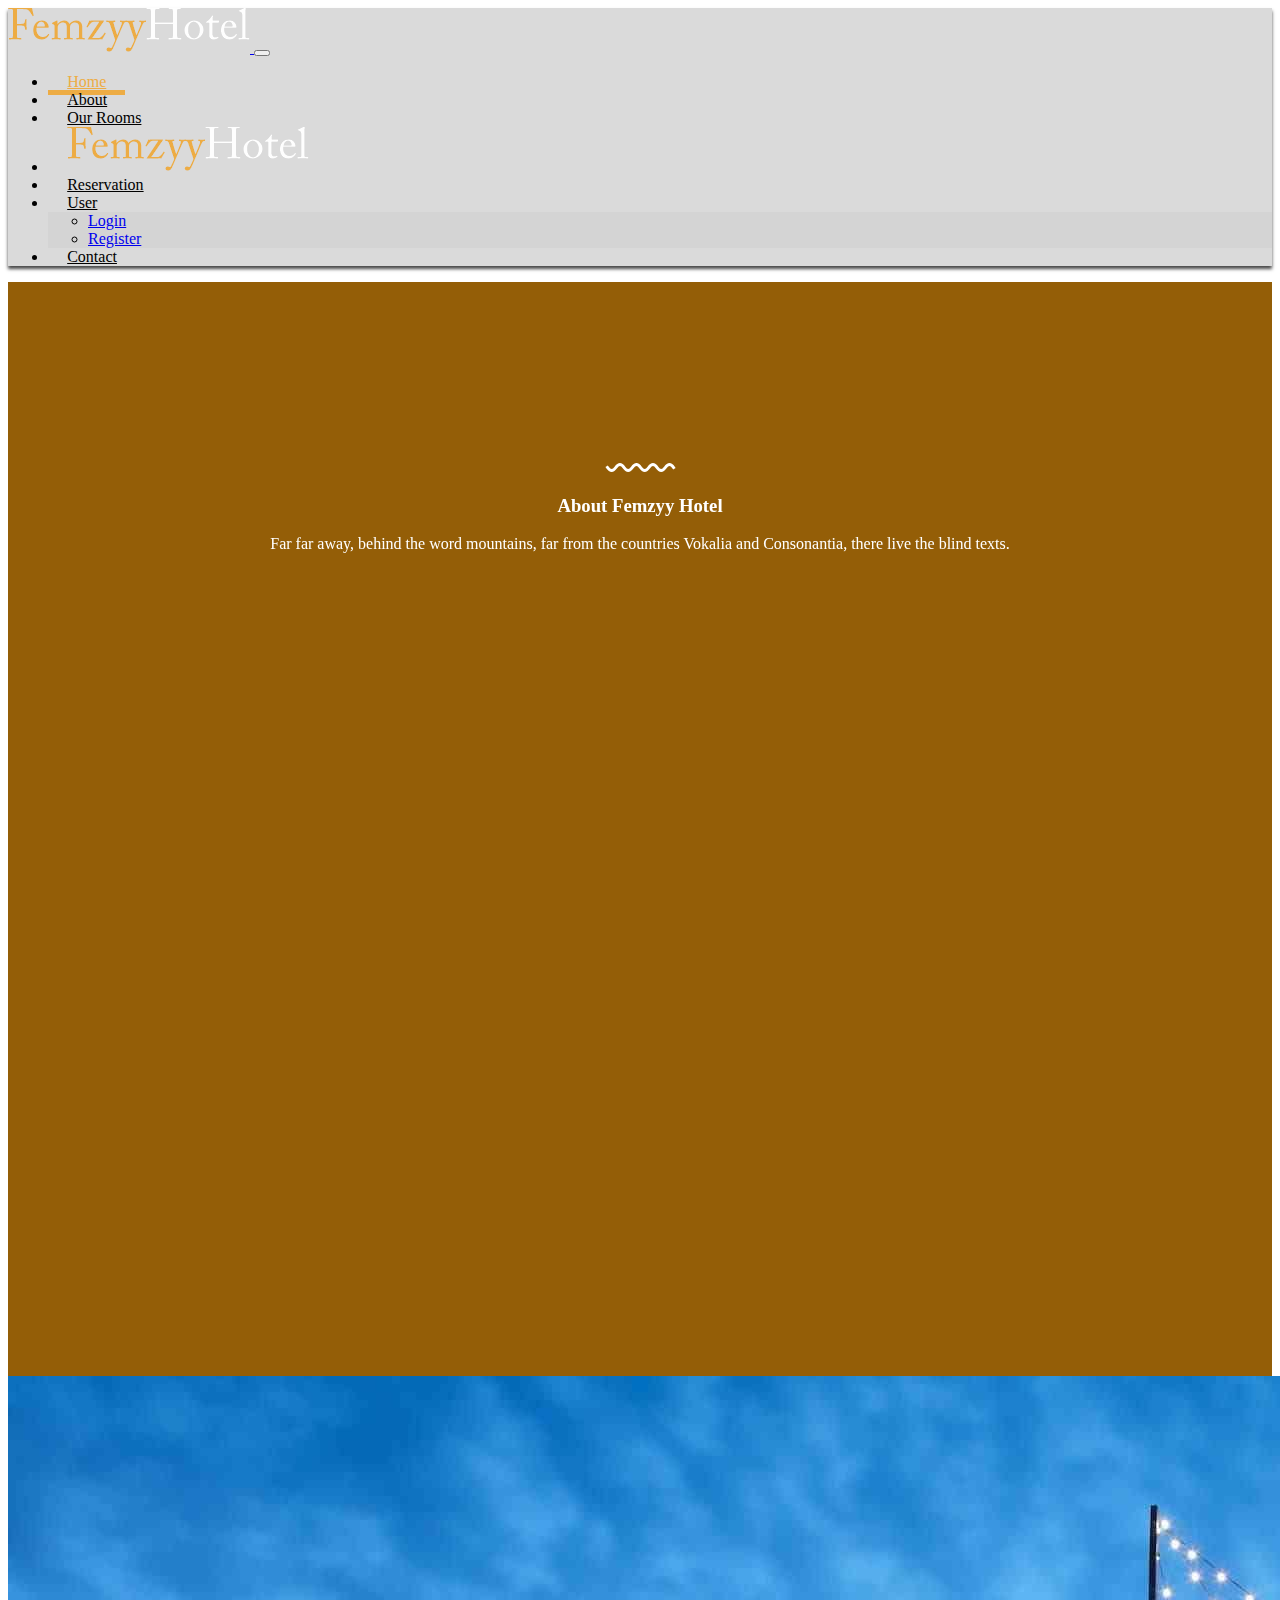
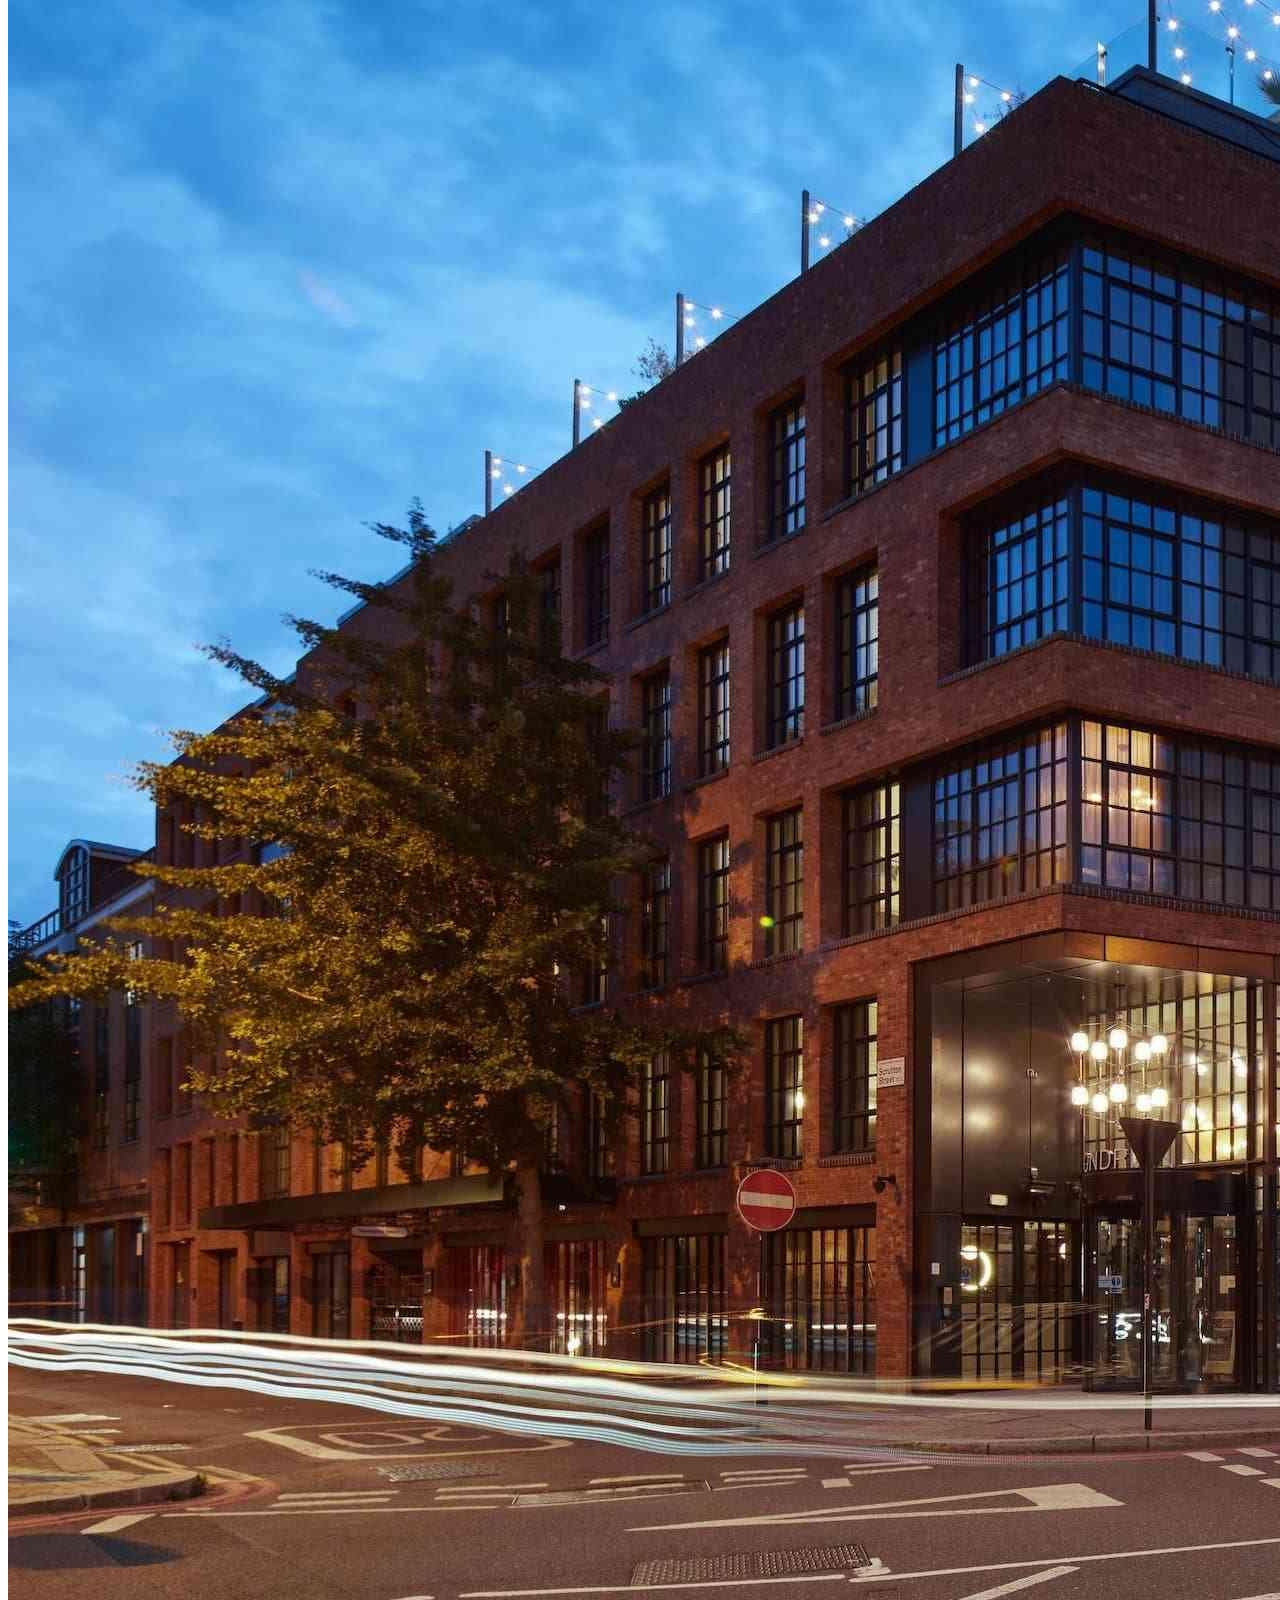
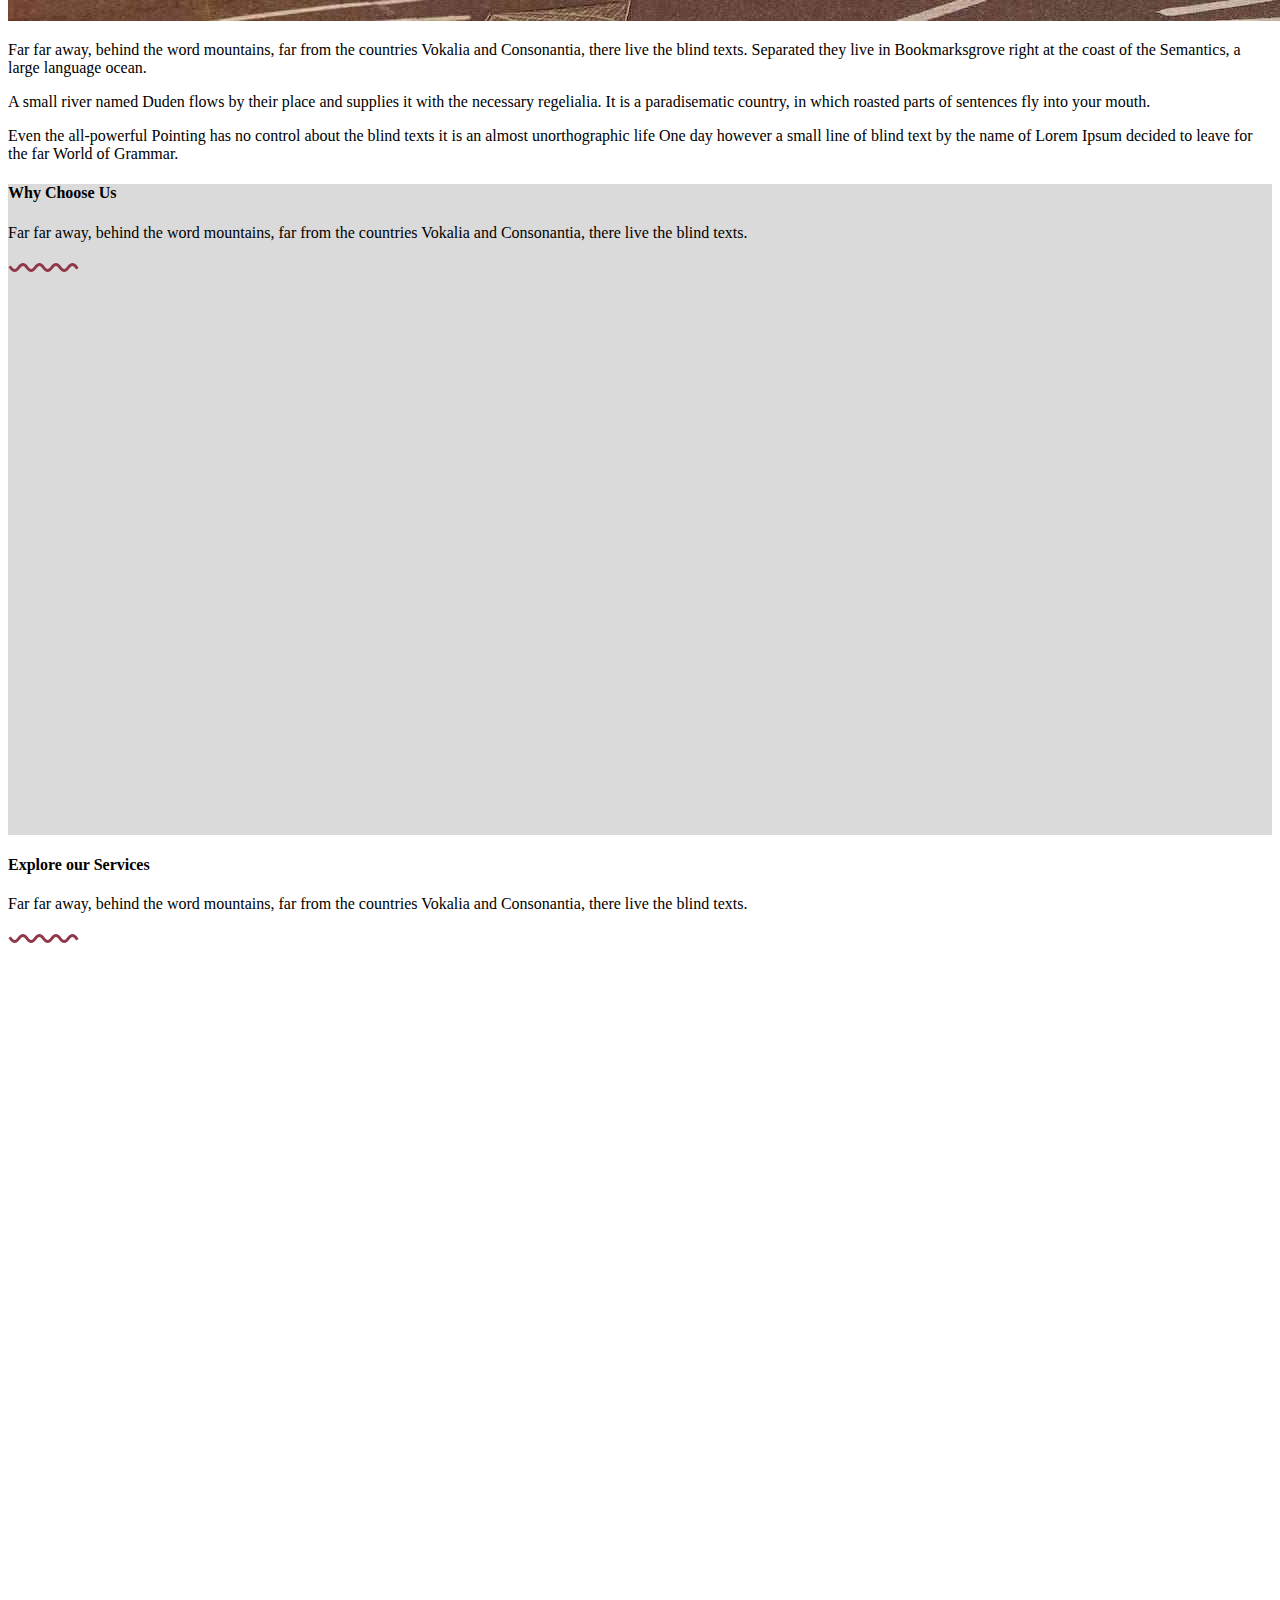
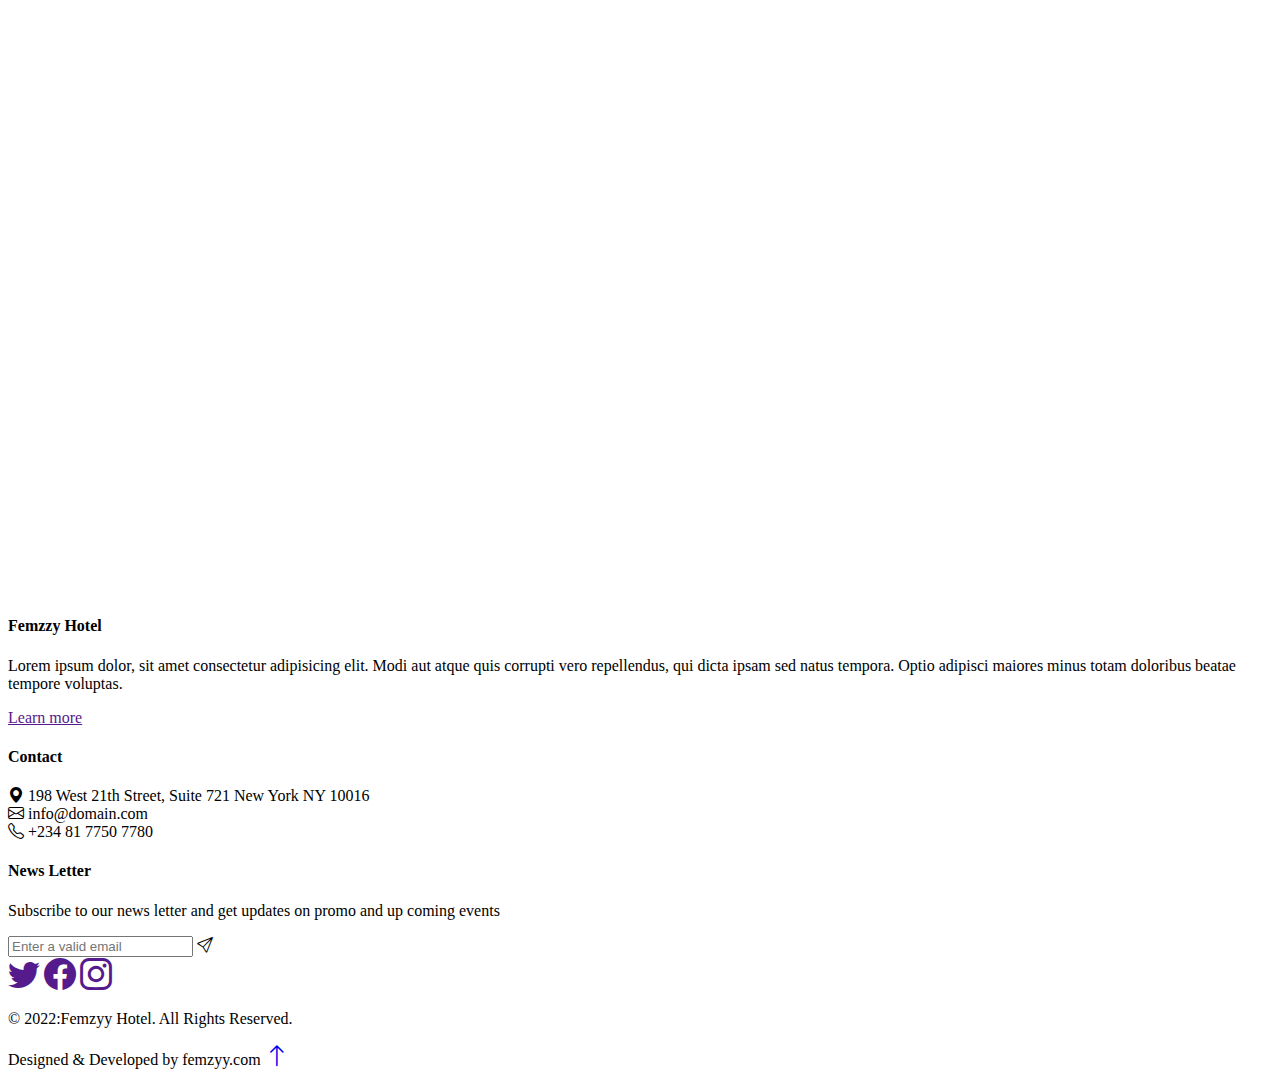
<file: about.html>
<!DOCTYPE html>
<html lang="en">

<head>
  <meta charset="UTF-8">
  <meta http-equiv="X-UA-Compatible" content="IE=edge">
  <meta name="viewport" content="width=device-width, initial-scale=1.0">
  <title>About:: Femzzy Hotel</title>
  <!-- favicon -->
  <link rel="shortcut icon" href="/assets/img/femzyy hotel.png" type="image/x-icon">
  <!-- bootstrap -->
  <link href="https://cdn.jsdelivr.net/npm/bootstrap@5.2.1/dist/css/bootstrap.min.css" rel="stylesheet"
    integrity="sha384-iYQeCzEYFbKjA/T2uDLTpkwGzCiq6soy8tYaI1GyVh/UjpbCx/TYkiZhlZB6+fzT" crossorigin="anonymous">
  <!-- bootstrap icon -->
  <link rel="stylesheet" href="https://cdn.jsdelivr.net/npm/bootstrap-icons@1.9.1/font/bootstrap-icons.css">
  <!-- swiper css -->
  <link rel="stylesheet" href="https://cdn.jsdelivr.net/npm/swiper@8/swiper-bundle.min.css" />
  <!-- aos css -->
  <link href="https://unpkg.com/aos@2.3.1/dist/aos.css" rel="stylesheet">

  <!-- custom css -->
  <link rel="stylesheet" href="/assets/css/style.css">

</head>

<body>
  <!-- navbar -->
  <nav class="navbar navbar-expand-sm navbar-dark bg-dark">
    <div class="container-fluid">
      <a class="navbar-brand d-lg-none d-sm-block" href="index.html">
        <img src="/assets/img/femzyy hotel.png" class="img-fluid" alt="">
      </a>
      <button class="navbar-toggler" type="button" data-bs-toggle="collapse" data-bs-target="#femz">
        <span class="navbar-toggler-icon"></span>
      </button>
      <div class="collapse navbar-collapse" id="femz">
        <ul class="navbar-nav mx-auto align-items-center">
          <li class="nav-item">
            <a class="nav-link active" href="/index.html">Home</a>
          </li>
          <li class="nav-item">
            <a class="nav-link" href="/about.html">About</a>
          </li>
          <li class="nav-item">
            <a class="nav-link" href="/rooms.html">Our Rooms</a>
          </li>
          <li class="nav-item d-none d-md-block">
            <a href="/index.html" class="nav-link text-decoration-none">
              <img src="/assets/img/femzyy hotel.png" class="img-fluid" alt="logo">
            </a>
          </li>
          <li class="nav-item">
            <a class="nav-link" href="/reservation.html">Reservation</a>
          </li>
          <li class="nav-item dropdown">
            <a class="nav-link dropdown-toggle" href="#" role="button" data-bs-toggle="dropdown">User</a>
            <ul class="dropdown-menu">
              <li><a class="dropdown-item" href="#">Login</a></li>
              <li><a class="dropdown-item" href="#">Register</a></li>
            </ul>
          </li>
          <li class="nav-item">
            <a class="nav-link" href="/contact.html">Contact</a>
          </li>
        </ul>

      </div>
    </div>
  </nav>

  <!-- banner slider -->
  <section id="room-sliders">
    <div class="container-fluid">
      <div class="" data-aos="fade-up" data-aos-duration="3000">
        <p class="lead">
          <img src="/assets/img/curve_white.svg" alt="">
        </p>
        <h3 class="display-3">
          About Femzyy Hotel
        </h3>
        <p class="lead my-4 w-50 mx-auto">
          Far far away, behind the word mountains, far from the countries Vokalia and Consonantia, there live the
          blind texts.
        </p>
      </div>
    </div>
  </section>

  <!-- more rooms -->
  <section id="about-rooms" class="py-5">
    <div class="container">
      <img src="/assets/img/hms1.jpg" alt="" class="img-fluid my-3">
      <div class="row gy-3 py-4">
        <div class="col-md-6">
          <p class="lead">
            Far far away, behind the word mountains, far from the countries Vokalia and Consonantia, there live the blind texts.
            Separated they live in Bookmarksgrove right at the coast of the Semantics, a large language ocean.
          </p>
          <p class="lead">    
            A small river named Duden flows by their place and supplies it with the necessary regelialia. It is a paradisematic
            country, in which roasted parts of sentences fly into your mouth.
          </p>
        </div>
        
        <div class="col-md-6">
          <p class="lead">
            Even the all-powerful Pointing has no control about the blind texts it is an almost unorthographic life One day however
            a small line of blind text by the name of Lorem Ipsum decided to leave for the far World of Grammar.
          </p>
        </div>
       
      </div>
    </div>
  </section>

  <!-- why choose us -->
  <section id="about-why">
    <div class="container py-5">
      <div class="intro text-center">
        <h4 class="display-4 my-2">Why Choose Us</h4>
        <p class="lead w-50 mx-auto">Far far away, behind the word mountains, far from the countries Vokalia and
          Consonantia, there live the blind texts.</p>
        <div class="my-4">
          <img src="/assets/img/curve.svg" class="img-fluid" alt="">
        </div>
      </div>

      <div class="row mt-5 py-4 gy-5">
        <div class="col-md-4" data-aos="fade-up" data-aos-duration="1000">
          <div class="d-flex gap-4">
            <div class="icon-img">
              <i class="bi bi-check-lg" style="font-size:4rem; color:#945e07"></i>
            </div>
            <div class="content">
              <h5 class="">Comfortably</h5>
              <p class="lead my-3">Far far away, behind the word mountains, far from the countries Vokalia and
                Consonantia, there live the blind texts.</p>
              <a href="" class="my-2 text-decoration-none text-warning">Learn More</a>
            </div>
          </div>
        </div>

        <div class="col-md-4" data-aos="fade-up" data-aos-duration="2000">
          <div class="d-flex gap-4">
            <div class="icon-img">
              <i class="bi bi-check-lg" style="font-size:4rem; color:#945e07"></i>
            </div>
            <div class="content">
              <h5 class="">Better Room Services</h5>
              <p class="lead my-3">Far far away, behind the word mountains, far from the countries Vokalia and
                Consonantia, there live the blind texts.</p>
              <a href="" class="my-2 text-decoration-none text-warning">Learn More</a>
            </div>
          </div>
        </div>

        <div class="col-md-4" data-aos="fade-up" data-aos-duration="3000">
          <div class="d-flex gap-4">
            <div class="icon-img">
              <i class="bi bi-check-lg" style="font-size:4rem; color:#945e07"></i>
            </div>
            <div class="content">
              <h5 class="">Pocket Friendly</h5>
              <p class="lead my-3">Far far away, behind the word mountains, far from the countries Vokalia and
                Consonantia, there live the blind texts.</p>
              <a href="" class="my-2 text-decoration-none text-warning">Learn More</a>
            </div>
          </div>
        </div>
      </div>
    </div>
  </section>

  <!-- services -->
  <section id="services">
    <div class="container py-5">
      <div class="intro text-center">
        <h4 class="display-4 my-2">Explore our Services</h4>
        <p class="lead w-50 mx-auto">Far far away, behind the word mountains, far from the countries Vokalia and
          Consonantia, there live the blind texts.</p>
        <div class="my-4">
          <img src="/assets/img/curve.svg" class="img-fluid" alt="">
        </div>
      </div>

      <div class="row mt-5 py-4 gy-5">
        <div class="col-md-4" data-aos="fade-up" data-aos-duration="1000">
          <div class="d-flex gap-4">
            <div class="icon-img">
              <img src="/assets/img/flaticon/001-building.svg" class="img-fluid" width="300" alt="">
            </div>
            <div class="content">
              <h5 class="">1+ Million Hotel Rooms</h5>
              <p class="lead my-3">Far far away, behind the word mountains, far from the countries Vokalia and
                Consonantia, there live the blind texts.</p>
              <a href="" class="my-2 text-decoration-none text-warning">Learn More</a>
            </div>
          </div>
        </div>

        <div class="col-md-4" data-aos="fade-up" data-aos-duration="2000">
          <div class="d-flex gap-4">
            <div class="icon-img">
              <img src="/assets/img/flaticon/003-restaurant.svg" class="img-fluid" width="300" alt="">
            </div>
            <div class="content">
              <h5 class="">Food & Drinks</h5>
              <p class="lead my-3">Far far away, behind the word mountains, far from the countries Vokalia and
                Consonantia, there live the blind texts.</p>
              <a href="" class="my-2 text-decoration-none text-warning">Learn More</a>
            </div>
          </div>
        </div>

        <div class="col-md-4" data-aos="fade-up" data-aos-duration="3000">
          <div class="d-flex gap-4">
            <div class="icon-img">
              <img src="/assets/img/flaticon/004-parking.svg" class="img-fluid" width="300" alt="">
            </div>
            <div class="content">
              <h5 class="">Airport Taxi</h5>
              <p class="lead my-3">Far far away, behind the word mountains, far from the countries Vokalia and
                Consonantia, there live the blind texts.</p>
              <a href="" class="my-2 text-decoration-none text-warning">Learn More</a>
            </div>
          </div>
        </div>
      </div>
    </div>
  </section>


  <!-- footer -->
  <section id="footer" class="py-5 border-0 border-top border-warning">
    <footer>
      <div class="container">
        <div class="row g-4">
          <div class="col-md-4">
            <h4 class="display-4 fw-bold"><span class="text-warning">Femzzy</span> Hotel</h4>
            <p class="lead">
              Lorem ipsum dolor, sit amet consectetur adipisicing elit. Modi aut atque quis corrupti vero repellendus,
              qui
              dicta ipsam sed natus tempora. Optio adipisci maiores minus totam doloribus beatae tempore voluptas.
            </p>
            <a href="" class="text-decoration-none text-warning">Learn more</a>
          </div>
          <div class="col-md-4">
            <h4 class="display-4">Contact</h4>
            <div class="d-flex gx-2 my-3">
              <i class="bi bi-geo-alt-fill"></i> <span>198 West 21th Street, Suite 721 New York NY 10016</span>
            </div>
            <div class="d-flex gx-2 my-3">
              <i class="bi bi-envelope"></i> <span>info@domain.com</span>
            </div>
            <div class="d-flex gx-2 my-3">
              <i class="bi bi-telephone"></i> <span>+234 81 7750 7780</span>
            </div>
          </div>
          <div class="col-md-4">
            <h4 class="display-4">News Letter</h4>
            <p class="lead">Subscribe to our news letter and get updates on promo and up coming events</p>
            <form action="" class="my-3">
              <div class="input-group">
                <input type="email" placeholder="Enter a valid email" class="form-control">
                <span class="input-group-text bg-warning text-white border-0"><i class="bi bi-send"></i></span>
              </div>
            </form>
          </div>
        </div>

        <div class="my-4 py-4 intro text-center">
          <div class="socialicons py-3">
            <a href="" class="text-warning"><i style="font-size: 2rem;" class="mx-2 bi bi-twitter"></i></a>
            <a href="" class="text-warning"><i style="font-size: 2rem;" class="mx-2 bi bi-facebook"></i></a>
            <a href="" class="text-warning"><i style="font-size: 2rem;" class="mx-2 bi bi-instagram"></i></a>
          </div>
          <p class="lead my-2">
            © 2022:Femzyy Hotel. All Rights Reserved.
          </p>
          <p class="lead">
            Designed & Developed by femzyy.com
            <span class="float-end">
              <a href="#" class="text-decoration-none">
                <i class="bi bi-arrow-up bg-warning text-white p-3 rounded rounded-circle" style="font-size:1.5rem"></i>
              </a>
            </span>
          </p>
        </div>
      </div>
    </footer>
  </section>











  <!-- bootstrap js -->
  <script src="https://cdn.jsdelivr.net/npm/bootstrap@5.2.1/dist/js/bootstrap.bundle.min.js"
    integrity="sha384-u1OknCvxWvY5kfmNBILK2hRnQC3Pr17a+RTT6rIHI7NnikvbZlHgTPOOmMi466C8"
    crossorigin="anonymous"></script>
  <!-- swiper js -->
  <script src="https://cdn.jsdelivr.net/npm/swiper@8/swiper-bundle.min.js"></script>
  <!-- aos js -->
  <script src="https://unpkg.com/aos@2.3.1/dist/aos.js"></script>
  <!-- custom js -->
  <script src="/assets/js/main.js"></script>

  <script>
  </script>

</body>

</html>
</file>
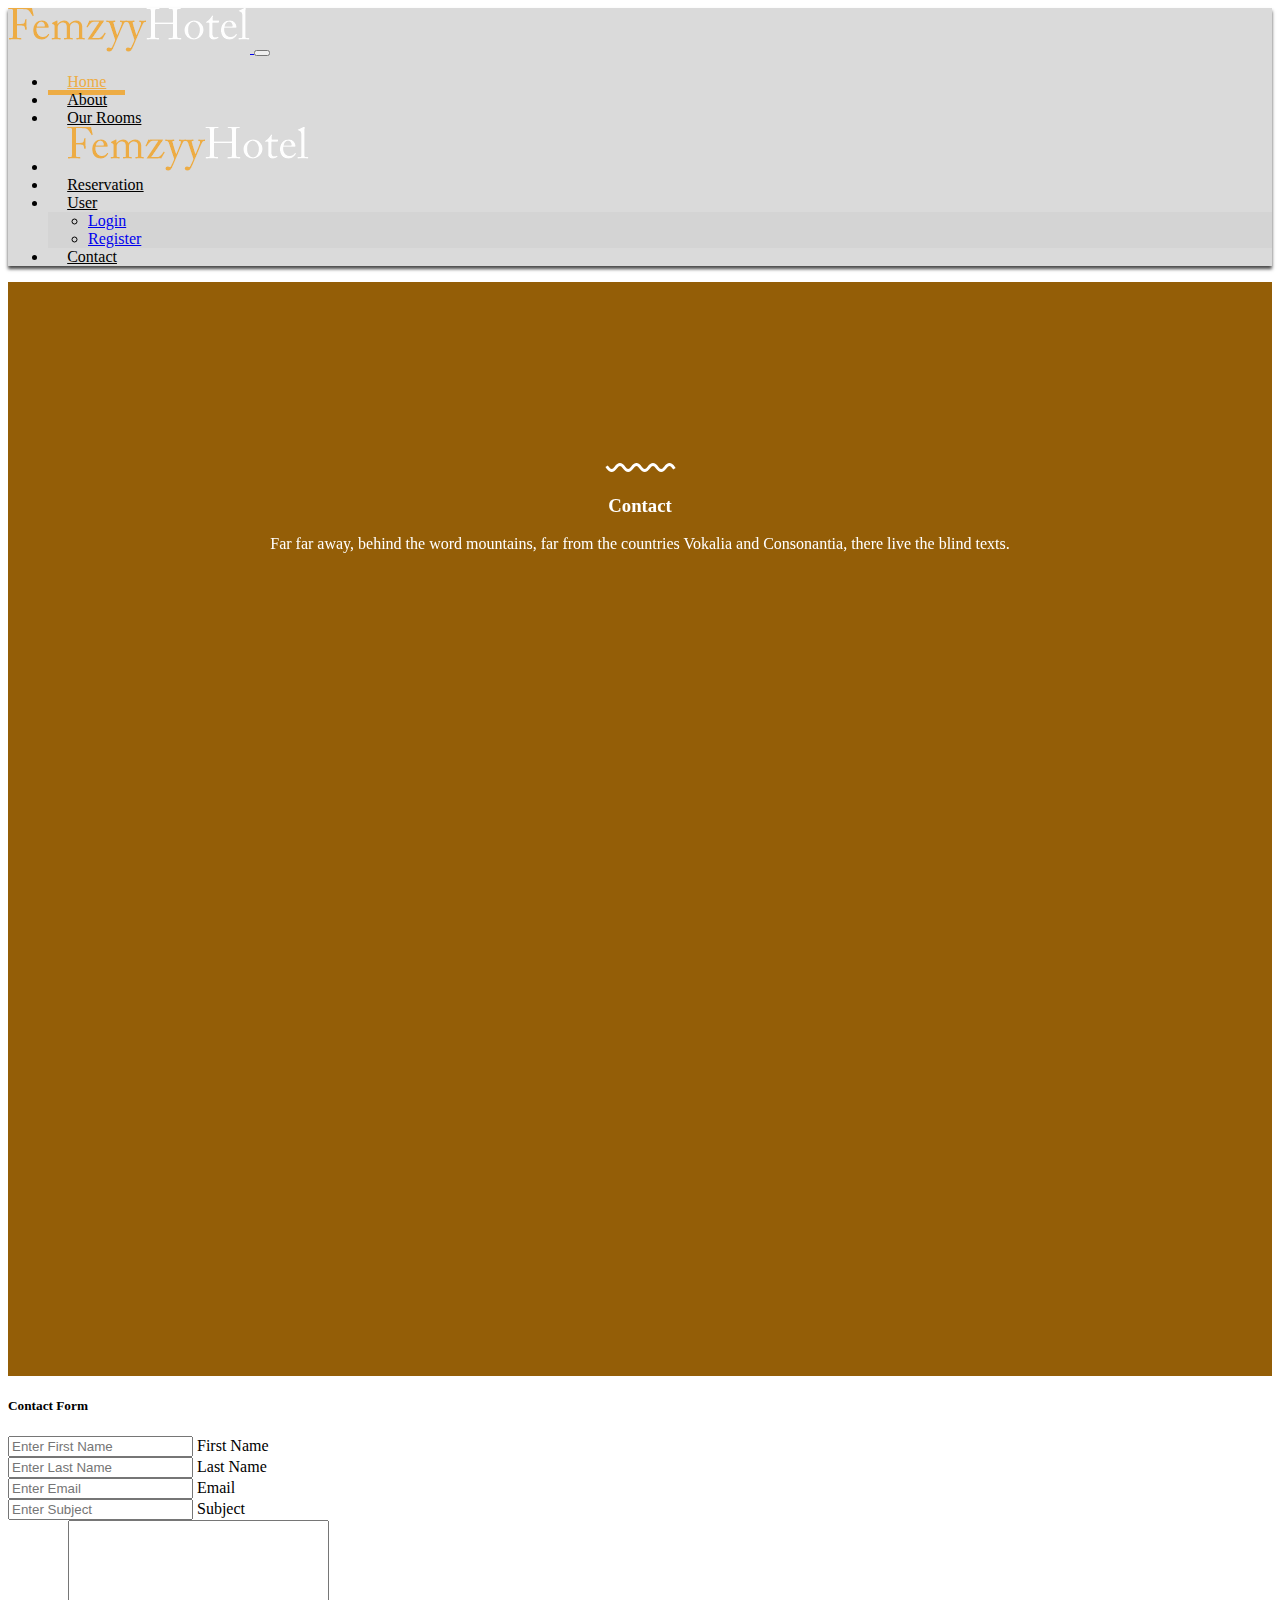
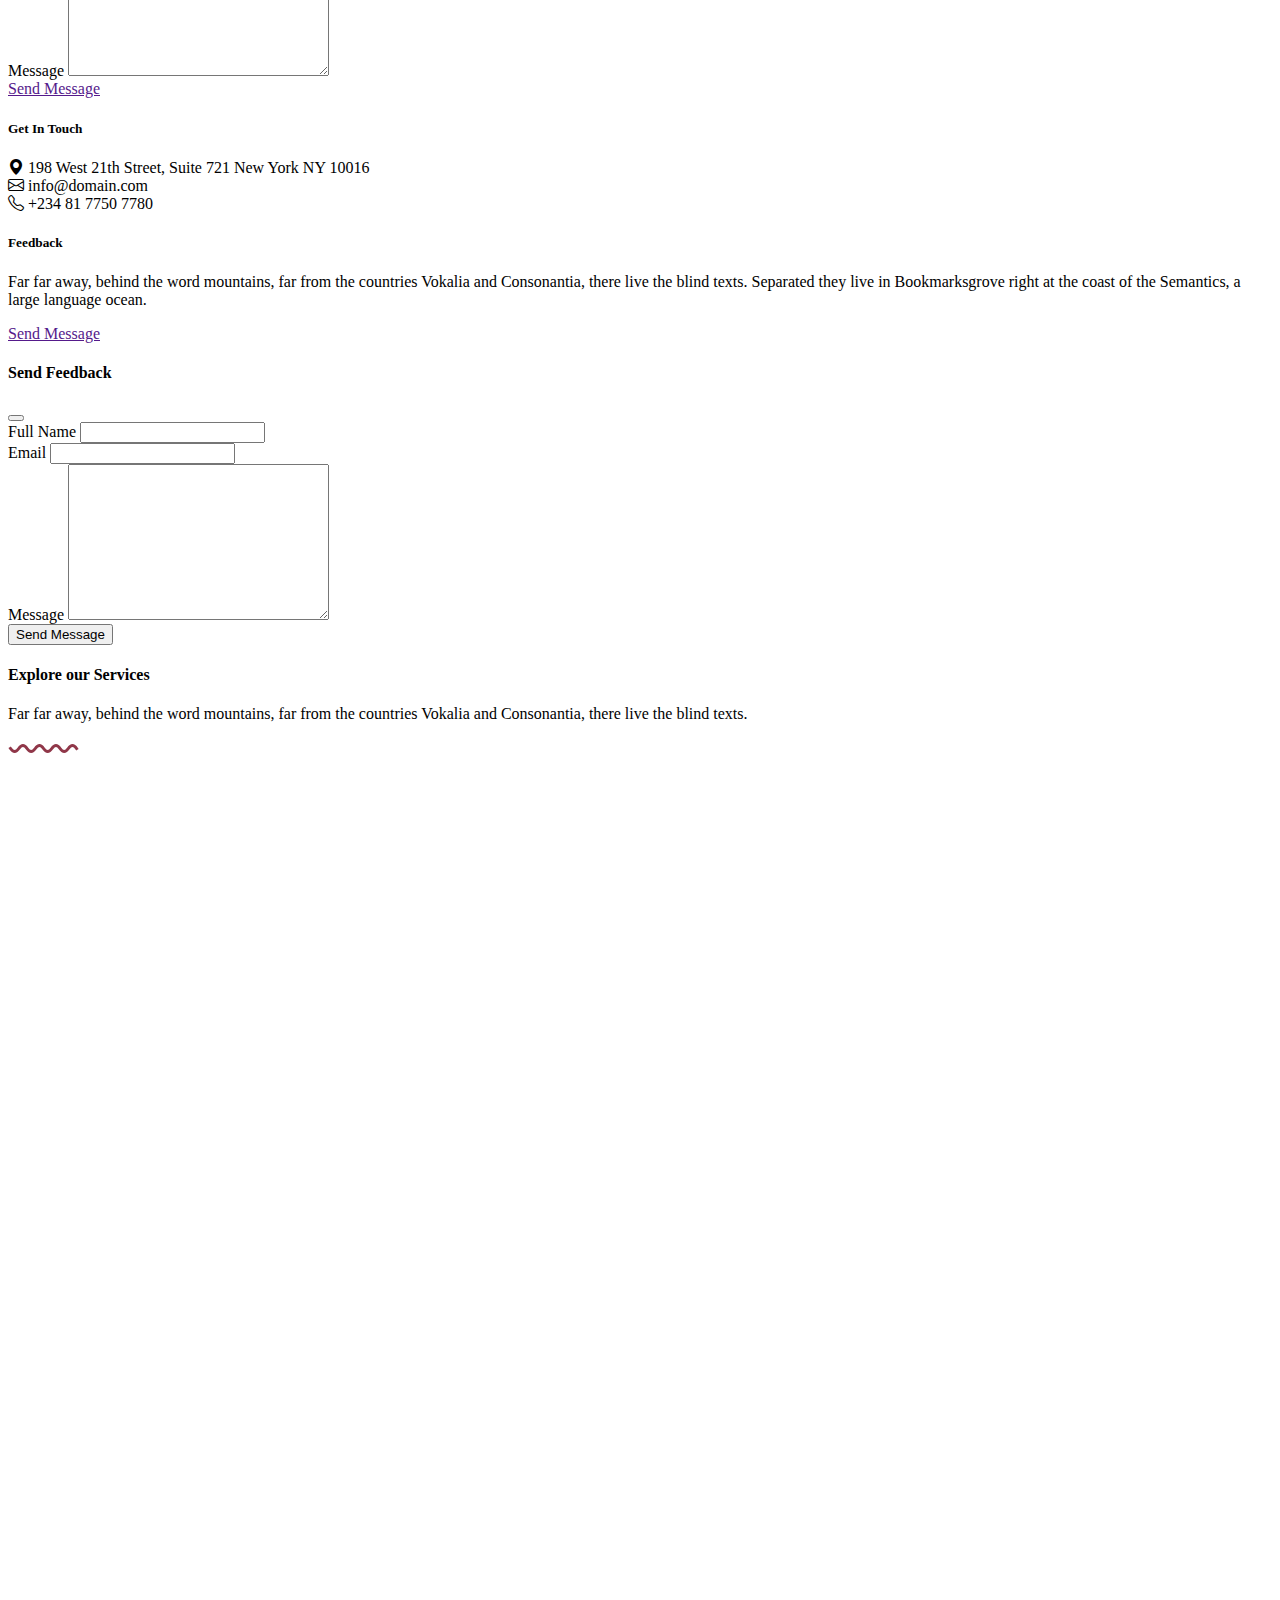
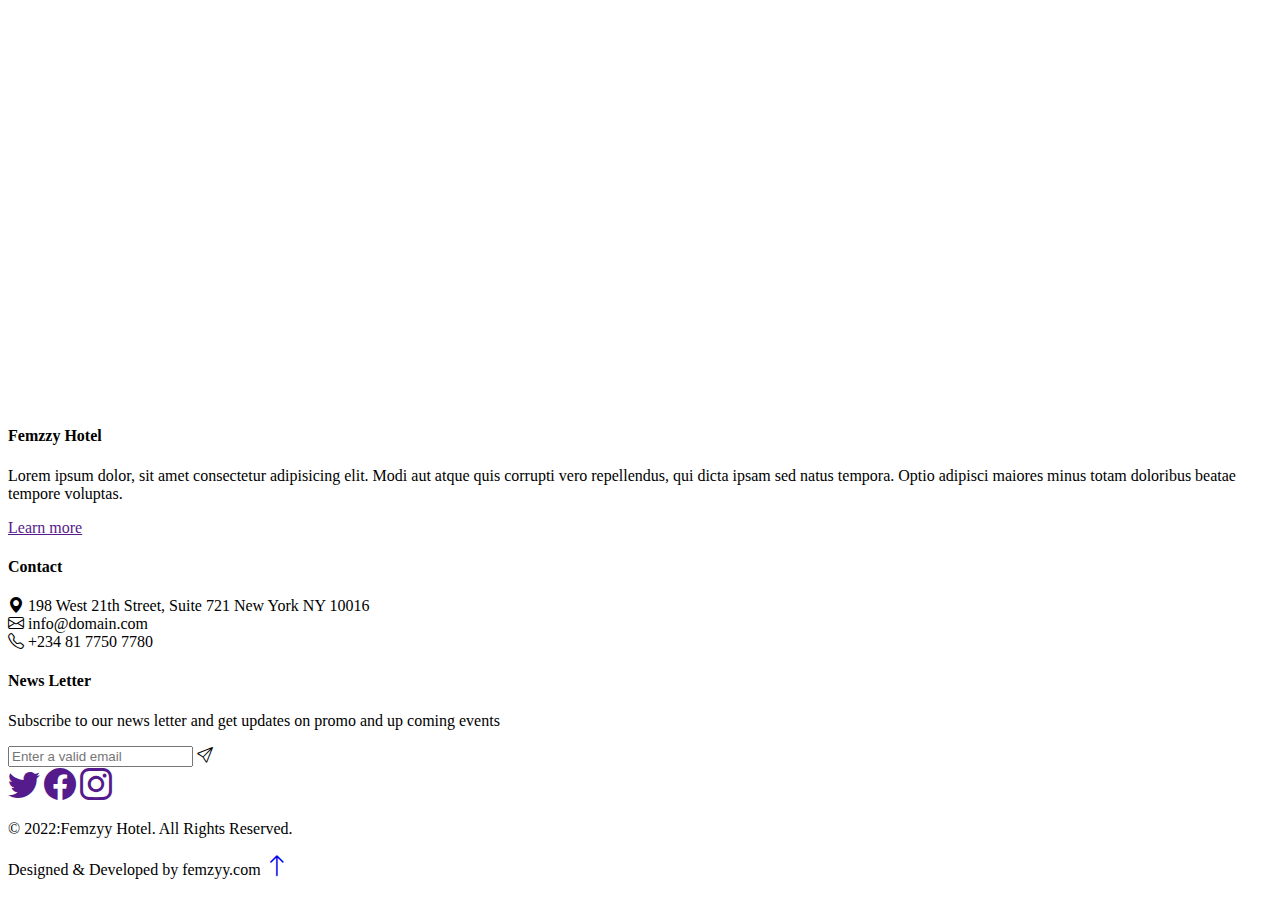
<file: contact.html>
<!DOCTYPE html>
<html lang="en">

<head>
  <meta charset="UTF-8">
  <meta http-equiv="X-UA-Compatible" content="IE=edge">
  <meta name="viewport" content="width=device-width, initial-scale=1.0">
  <title>Contact :: Femzzy Hotel</title>
  <!-- favicon -->
  <link rel="shortcut icon" href="/assets/img/femzyy hotel.png" type="image/x-icon">
  <!-- bootstrap -->
  <link href="https://cdn.jsdelivr.net/npm/bootstrap@5.2.1/dist/css/bootstrap.min.css" rel="stylesheet"
    integrity="sha384-iYQeCzEYFbKjA/T2uDLTpkwGzCiq6soy8tYaI1GyVh/UjpbCx/TYkiZhlZB6+fzT" crossorigin="anonymous">
  <!-- bootstrap icon -->
  <link rel="stylesheet" href="https://cdn.jsdelivr.net/npm/bootstrap-icons@1.9.1/font/bootstrap-icons.css">
  <!-- swiper css -->
  <link rel="stylesheet" href="https://cdn.jsdelivr.net/npm/swiper@8/swiper-bundle.min.css" />
  <!-- aos css -->
  <link href="https://unpkg.com/aos@2.3.1/dist/aos.css" rel="stylesheet">

  <!-- custom css -->
  <link rel="stylesheet" href="/assets/css/style.css">

</head>

<body>
  <!-- navbar -->
  <nav class="navbar navbar-expand-sm navbar-dark bg-dark">
    <div class="container-fluid">
      <a class="navbar-brand d-lg-none d-sm-block" href="index.html">
        <img src="/assets/img/femzyy hotel.png" class="img-fluid" alt="">
      </a>
      <button class="navbar-toggler" type="button" data-bs-toggle="collapse" data-bs-target="#femz">
        <span class="navbar-toggler-icon"></span>
      </button>
      <div class="collapse navbar-collapse" id="femz">
        <ul class="navbar-nav mx-auto align-items-center">
          <li class="nav-item">
            <a class="nav-link active" href="/index.html">Home</a>
          </li>
          <li class="nav-item">
            <a class="nav-link" href="/about.html">About</a>
          </li>
          <li class="nav-item">
            <a class="nav-link" href="/rooms.html">Our Rooms</a>
          </li>
          <li class="nav-item d-none d-md-block">
            <a href="/index.html" class="nav-link text-decoration-none">
              <img src="/assets/img/femzyy hotel.png" class="img-fluid" alt="logo">
            </a>
          </li>
          <li class="nav-item">
            <a class="nav-link" href="/reservation.html">Reservation</a>
          </li>
          <li class="nav-item dropdown">
            <a class="nav-link dropdown-toggle" href="#" role="button" data-bs-toggle="dropdown">User</a>
            <ul class="dropdown-menu">
              <li><a class="dropdown-item" href="#">Login</a></li>
              <li><a class="dropdown-item" href="#">Register</a></li>
            </ul>
          </li>
          <li class="nav-item">
            <a class="nav-link" href="/contact.html">Contact</a>
          </li>
        </ul>

      </div>
    </div>
  </nav>

  <!-- banner slider -->
  <section id="room-sliders">
    <div class="container-fluid">
      <div class="" data-aos="fade-up" data-aos-duration="3000">
        <p class="lead">
          <img src="/assets/img/curve_white.svg" alt="">
        </p>
        <h3 class="display-3">
          Contact
        </h3>
        <p class="lead my-4 w-50 mx-auto">
          Far far away, behind the word mountains, far from the countries Vokalia and Consonantia, there live the
          blind texts.
        </p>
      </div>
    </div>
  </section>

  <!-- more rooms -->
  <section id="about-rooms" class="py-5">
    <div class="container">
      <div class="row gy-3 py-4">
        <div class="col-md-9">
          <h5 class="display-5">Contact Form</h5>
          <form action="" class="my-4">
            <div class="form-group row">
              <div class="col-6">
                <div class="form-floating mb-3 mt-3">
                  <input type="text" class="form-control form-control-sm" id="email" placeholder="Enter First Name"
                    name="email">
                  <label for="email">First Name</label>
                </div>
              </div>
              <div class="col-6">
                <div class="form-floating mb-3 mt-3">
                  <input type="text" class="form-control form-control-sm" id="email" placeholder="Enter Last Name"
                    name="email">
                  <label for="email">Last Name</label>
                </div>
              </div>
            </div>
            <div class="form-group my-1">
              <div class="form-floating mb-3 mt-3">
                <input type="text" class="form-control form-control-sm" id="email" placeholder="Enter Email" name="email">
                <label for="email">Email</label>
              </div>
            </div>
            <div class="form-group my-1">
              <div class="form-floating mb-3 mt-3">
                <input type="text" class="form-control form-control-sm" id="email" placeholder="Enter Subject" name="email">
                <label for="email">Subject</label>
              </div>
            </div>
            <div class="form-group my-1">
              <div class="form-floating mb-3 mt-3">
                <label for="email">Message</label>
                <textarea name="" id="" cols="30" rows="10" class="form-control"></textarea>
              </div>
            </div>
  
            
  
            <a href="" class="btn btn-warning">Send Message</a>
          </form>
  
        </div>
  
        <div class="col-md-3">
          <div class="getintouch mb-5">
            <h5 class="display-5">Get In Touch</h5>
            <div class="d-flex gx-2 my-3">
              <i class="bi bi-geo-alt-fill"></i> <span>198 West 21th Street, Suite 721 New York NY 10016</span>
            </div>
            <div class="d-flex gx-2 my-3">
              <i class="bi bi-envelope"></i> <span>info@domain.com</span>
            </div>
            <div class="d-flex gx-2 my-3">
              <i class="bi bi-telephone"></i> <span>+234 81 7750 7780</span>
            </div>
          </div>
          <div class="fback">
            <h5 class="display-5">Feedback</h5>
            <p class="lead my-4">
              Far far away, behind the word mountains, far from the countries Vokalia and Consonantia, there live the blind
              texts.
              Separated they live in Bookmarksgrove right at the coast of the Semantics, a large language ocean.
            </p>
            <a href="" class="btn btn-warning" data-bs-toggle="modal" data-bs-target="#myModal">Send Message</a>
          </div>
  
          <div class="col-md-3 mx-auto">
            <!-- The Modal -->
            <div class="modal" id="myModal">
              <div class="modal-dialog">
                <div class="modal-content">
  
                  <!-- Modal Header -->
                  <div class="modal-header">
                    <h4 class="modal-title">Send Feedback</h4>
                    <button type="button" class="btn-close" data-bs-dismiss="modal"></button>
                  </div>
  
                  <!-- Modal body -->
                  <div class="modal-body">
                    <form action="">
                      <div class="form-group my-2">
                        <label for="">Full Name</label>
                        <input type="text" class="form-control">
                      </div>
                      <div class="form-group my-2">
                        <label for="">Email</label>
                        <input type="email" class="form-control">
                      </div>
                      <div class="form-group my-2">
                        <label for="">Message</label>
                        <textarea name="" id="" cols="30" rows="10" class="form-control"></textarea>
                      </div>
                      <div class="d-grid">
                        <button type="submit" class="btn btn-warning">Send Message</button>
                      </div>
                    </form>
                  </div>
  
                </div>
              </div>
            </div>
          </div>
        </div>
  
  
      </div>
    </div>
  </section>



  <!-- services -->
  <section id="services">
    <div class="container py-5">
      <div class="intro text-center">
        <h4 class="display-4 my-2">Explore our Services</h4>
        <p class="lead w-50 mx-auto">Far far away, behind the word mountains, far from the countries Vokalia and
          Consonantia, there live the blind texts.</p>
        <div class="my-4">
          <img src="/assets/img/curve.svg" class="img-fluid" alt="">
        </div>
      </div>

      <div class="row mt-5 py-4 gy-5">
        <div class="col-md-4" data-aos="fade-up" data-aos-duration="1000">
          <div class="d-flex gap-4">
            <div class="icon-img">
              <img src="/assets/img/flaticon/001-building.svg" class="img-fluid" width="300" alt="">
            </div>
            <div class="content">
              <h5 class="">1+ Million Hotel Rooms</h5>
              <p class="lead my-3">Far far away, behind the word mountains, far from the countries Vokalia and
                Consonantia, there live the blind texts.</p>
              <a href="" class="my-2 text-decoration-none text-warning">Learn More</a>
            </div>
          </div>
        </div>

        <div class="col-md-4" data-aos="fade-up" data-aos-duration="2000">
          <div class="d-flex gap-4">
            <div class="icon-img">
              <img src="/assets/img/flaticon/003-restaurant.svg" class="img-fluid" width="300" alt="">
            </div>
            <div class="content">
              <h5 class="">Food & Drinks</h5>
              <p class="lead my-3">Far far away, behind the word mountains, far from the countries Vokalia and
                Consonantia, there live the blind texts.</p>
              <a href="" class="my-2 text-decoration-none text-warning">Learn More</a>
            </div>
          </div>
        </div>

        <div class="col-md-4" data-aos="fade-up" data-aos-duration="3000">
          <div class="d-flex gap-4">
            <div class="icon-img">
              <img src="/assets/img/flaticon/004-parking.svg" class="img-fluid" width="300" alt="">
            </div>
            <div class="content">
              <h5 class="">Airport Taxi</h5>
              <p class="lead my-3">Far far away, behind the word mountains, far from the countries Vokalia and
                Consonantia, there live the blind texts.</p>
              <a href="" class="my-2 text-decoration-none text-warning">Learn More</a>
            </div>
          </div>
        </div>
      </div>
    </div>
  </section>


  <!-- footer -->
  <section id="footer" class="py-5 border-0 border-top border-warning">
    <footer>
      <div class="container">
        <div class="row g-4">
          <div class="col-md-4">
            <h4 class="display-4 fw-bold"><span class="text-warning">Femzzy</span> Hotel</h4>
            <p class="lead">
              Lorem ipsum dolor, sit amet consectetur adipisicing elit. Modi aut atque quis corrupti vero repellendus,
              qui
              dicta ipsam sed natus tempora. Optio adipisci maiores minus totam doloribus beatae tempore voluptas.
            </p>
            <a href="" class="text-decoration-none text-warning">Learn more</a>
          </div>
          <div class="col-md-4">
            <h4 class="display-4">Contact</h4>
            <div class="d-flex gx-2 my-3">
              <i class="bi bi-geo-alt-fill"></i> <span>198 West 21th Street, Suite 721 New York NY 10016</span>
            </div>
            <div class="d-flex gx-2 my-3">
              <i class="bi bi-envelope"></i> <span>info@domain.com</span>
            </div>
            <div class="d-flex gx-2 my-3">
              <i class="bi bi-telephone"></i> <span>+234 81 7750 7780</span>
            </div>
          </div>
          <div class="col-md-4">
            <h4 class="display-4">News Letter</h4>
            <p class="lead">Subscribe to our news letter and get updates on promo and up coming events</p>
            <form action="" class="my-3">
              <div class="input-group">
                <input type="email" placeholder="Enter a valid email" class="form-control">
                <span class="input-group-text bg-warning text-white border-0"><i class="bi bi-send"></i></span>
              </div>
            </form>
          </div>
        </div>

        <div class="my-4 py-4 intro text-center">
          <div class="socialicons py-3">
            <a href="" class="text-warning"><i style="font-size: 2rem;" class="mx-2 bi bi-twitter"></i></a>
            <a href="" class="text-warning"><i style="font-size: 2rem;" class="mx-2 bi bi-facebook"></i></a>
            <a href="" class="text-warning"><i style="font-size: 2rem;" class="mx-2 bi bi-instagram"></i></a>
          </div>
          <p class="lead my-2">
            © 2022:Femzyy Hotel. All Rights Reserved.
          </p>
          <p class="lead">
            Designed & Developed by femzyy.com
            <span class="float-end">
              <a href="#" class="text-decoration-none">
                <i class="bi bi-arrow-up bg-warning text-white p-3 rounded rounded-circle" style="font-size:1.5rem"></i>
              </a>
            </span>
          </p>
        </div>
      </div>
    </footer>
  </section>











  <!-- bootstrap js -->
  <script src="https://cdn.jsdelivr.net/npm/bootstrap@5.2.1/dist/js/bootstrap.bundle.min.js"
    integrity="sha384-u1OknCvxWvY5kfmNBILK2hRnQC3Pr17a+RTT6rIHI7NnikvbZlHgTPOOmMi466C8"
    crossorigin="anonymous"></script>
  <!-- swiper js -->
  <script src="https://cdn.jsdelivr.net/npm/swiper@8/swiper-bundle.min.js"></script>
  <!-- aos js -->
  <script src="https://unpkg.com/aos@2.3.1/dist/aos.js"></script>
  <!-- custom js -->
  <script src="/assets/js/main.js"></script>

  <script>
  </script>

</body>

</html>
</file>
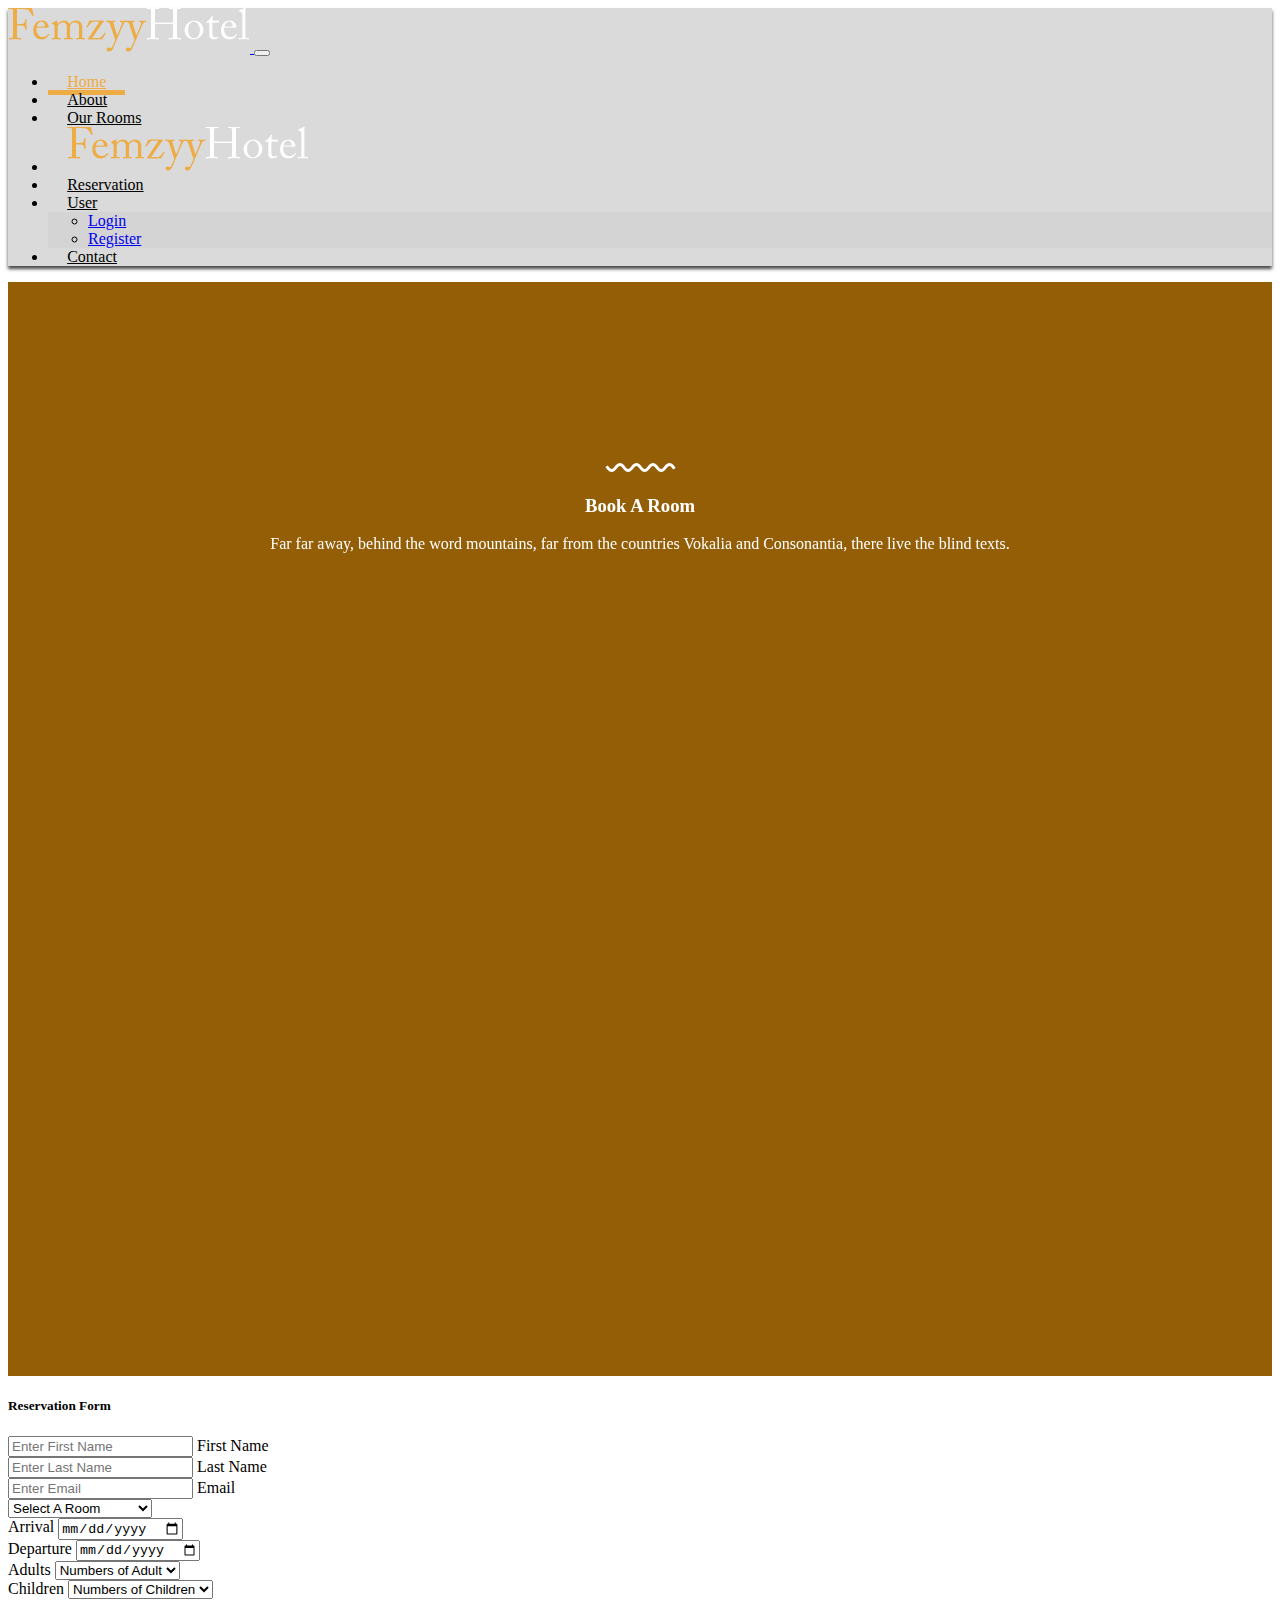
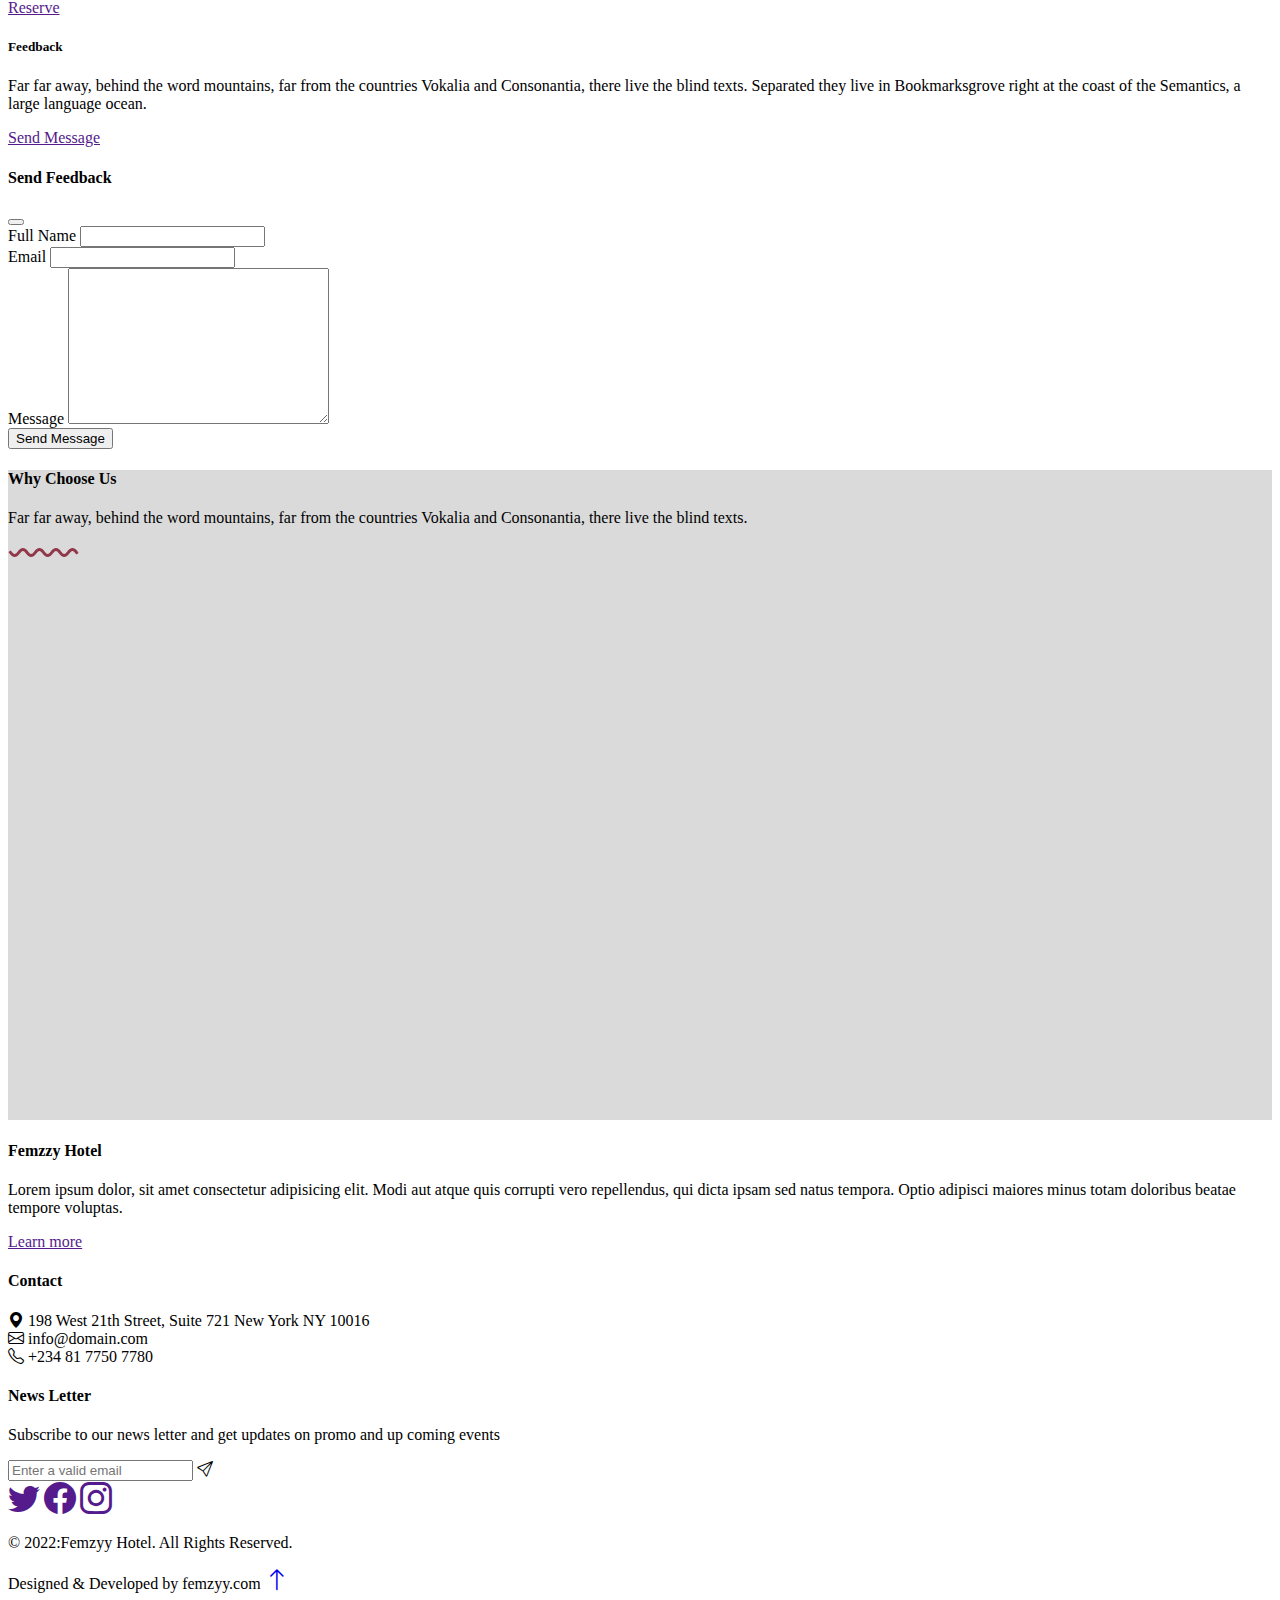
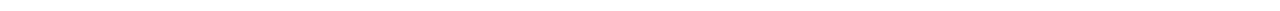
<file: reservation.html>
<!DOCTYPE html>
<html lang="en">

<head>
  <meta charset="UTF-8">
  <meta http-equiv="X-UA-Compatible" content="IE=edge">
  <meta name="viewport" content="width=device-width, initial-scale=1.0">
  <title>Reservation:: Femzzy Hotel</title>
  <!-- favicon -->
  <link rel="shortcut icon" href="/assets/img/femzyy hotel.png" type="image/x-icon">
  <!-- bootstrap -->
  <link href="https://cdn.jsdelivr.net/npm/bootstrap@5.2.1/dist/css/bootstrap.min.css" rel="stylesheet"
    integrity="sha384-iYQeCzEYFbKjA/T2uDLTpkwGzCiq6soy8tYaI1GyVh/UjpbCx/TYkiZhlZB6+fzT" crossorigin="anonymous">
  <!-- bootstrap icon -->
  <link rel="stylesheet" href="https://cdn.jsdelivr.net/npm/bootstrap-icons@1.9.1/font/bootstrap-icons.css">
  <!-- swiper css -->
  <link rel="stylesheet" href="https://cdn.jsdelivr.net/npm/swiper@8/swiper-bundle.min.css" />
  <!-- aos css -->
  <link href="https://unpkg.com/aos@2.3.1/dist/aos.css" rel="stylesheet">

  <!-- custom css -->
  <link rel="stylesheet" href="/assets/css/style.css">

</head>

<body>
  <!-- navbar -->
  <nav class="navbar navbar-expand-sm navbar-dark bg-dark">
    <div class="container-fluid">
      <a class="navbar-brand d-lg-none d-sm-block" href="index.html">
        <img src="/assets/img/femzyy hotel.png" class="img-fluid" alt="">
      </a>
      <button class="navbar-toggler" type="button" data-bs-toggle="collapse" data-bs-target="#femz">
        <span class="navbar-toggler-icon"></span>
      </button>
      <div class="collapse navbar-collapse" id="femz">
        <ul class="navbar-nav mx-auto align-items-center">
          <li class="nav-item">
            <a class="nav-link active" href="/index.html">Home</a>
          </li>
          <li class="nav-item">
            <a class="nav-link" href="/about.html">About</a>
          </li>
          <li class="nav-item">
            <a class="nav-link" href="/rooms.html">Our Rooms</a>
          </li>
          <li class="nav-item d-none d-md-block">
            <a href="/index.html" class="nav-link text-decoration-none">
              <img src="/assets/img/femzyy hotel.png" class="img-fluid" alt="logo">
            </a>
          </li>
          <li class="nav-item">
            <a class="nav-link" href="/reservation.html">Reservation</a>
          </li>
          <li class="nav-item dropdown">
            <a class="nav-link dropdown-toggle" href="#" role="button" data-bs-toggle="dropdown">User</a>
            <ul class="dropdown-menu">
              <li><a class="dropdown-item" href="#">Login</a></li>
              <li><a class="dropdown-item" href="#">Register</a></li>
            </ul>
          </li>
          <li class="nav-item">
            <a class="nav-link" href="/contact.html">Contact</a>
          </li>
        </ul>

      </div>
    </div>
  </nav>

  <!-- banner slider -->
  <section id="room-sliders">
    <div class="container-fluid">
      <div class="" data-aos="fade-up" data-aos-duration="3000">
        <p class="lead">
          <img src="/assets/img/curve_white.svg" alt="">
        </p>
        <h3 class="display-3">
          Book A Room
        </h3>
        <p class="lead my-4 w-50 mx-auto">
          Far far away, behind the word mountains, far from the countries Vokalia and Consonantia, there live the
          blind texts.
        </p>
      </div>
    </div>
  </section>

  <!-- more rooms -->
  <section id="about-rooms" class="py-5">
    <div class="container">
      <div class="row gy-3 py-4">
        <div class="col-md-9">
          <h5 class="display-5">Reservation Form</h5>
          <form action="" class="my-4">
            <div class="form-group row">
              <div class="col-6">
                <div class="form-floating mb-3 mt-3">
                  <input type="text" class="form-control form-control-sm" id="email" placeholder="Enter First Name" name="email">
                  <label for="email">First Name</label>
                </div>
              </div>
              <div class="col-6">
                <div class="form-floating mb-3 mt-3">
                  <input type="text" class="form-control form-control-sm" id="email" placeholder="Enter Last Name" name="email">
                  <label for="email">Last Name</label>
                </div>
              </div>
            </div>
            <div class="form-group my-1">
              <div class="form-floating mb-3 mt-3">
                <input type="text" class="form-control form-control-sm" id="email" placeholder="Enter Email" name="email">
                <label for="email">Email</label>
              </div>
            </div>

            <div class="form-group my-1">
              <select class="form-select">
                <option selected="false" disabled>Select A Room</option>
                <option>Classic Room</option>
                <option>Ultra Superior Room</option>
                <option>Grand Deluxe Room</option>
              </select>
            </div>

            <div class="form-group row">
              <div class="col-6">
                <div class="form-group mb-3 mt-3">
                  <label for="email">Arrival</label>
                  <input type="date" class="form-control form-control-sm">
                </div>
              </div>
              <div class="col-6">
                <div class="form-group mb-3 mt-3">
                  <label for="email">Departure</label>
                  <input type="date" class="form-control form-control-sm">
                </div>
              </div>
              
            </div>
            <div class="form-group row">
              <div class="col-6">
                <div class="form-group mb-3 mt-3">
                  <label for="email">Adults</label>
                  <select class="form-select">
                    <option selected="false" disabled>Numbers of Adult</option>
                    <option>1</option>
                    <option>2</option>
                    <option>3</option>
                  </select>
                </div>
              </div>
              <div class="col-6">
                <div class="form-group mb-3 mt-3">
                  <label for="email">Children</label>
                  <select class="form-select">
                    <option selected="false" disabled>Numbers of Children</option>
                    <option>1</option>
                    <option>2</option>
                    <option>3</option>
                  </select>
                </div>
              </div>
              
            </div>

            <a href="" class="btn btn-warning">Reserve</a>


          </form>
          
        </div>

        <div class="col-md-3">
          <h5 class="display-5">Feedback</h5>
          <p class="lead my-4">
            Far far away, behind the word mountains, far from the countries Vokalia and Consonantia, there live the blind texts.
            Separated they live in Bookmarksgrove right at the coast of the Semantics, a large language ocean.
          </p>
          <a href="" class="btn btn-warning" data-bs-toggle="modal" data-bs-target="#myModal">Send Message</a>

          <div class="col-md-3 mx-auto">
            <!-- The Modal -->
            <div class="modal" id="myModal">
              <div class="modal-dialog">
                <div class="modal-content">
            
                  <!-- Modal Header -->
                  <div class="modal-header">
                    <h4 class="modal-title">Send Feedback</h4>
                    <button type="button" class="btn-close" data-bs-dismiss="modal"></button>
                  </div>
            
                  <!-- Modal body -->
                  <div class="modal-body">
                    <form action="">
                      <div class="form-group my-2">
                        <label for="">Full Name</label>
                        <input type="text" class="form-control">
                      </div>
                      <div class="form-group my-2">
                        <label for="">Email</label>
                        <input type="email" class="form-control">
                      </div>
                      <div class="form-group my-2">
                        <label for="">Message</label>
                        <textarea name="" id="" cols="30" rows="10" class="form-control"></textarea>
                      </div>
                      <div class="d-grid">
                        <button type="submit" class="btn btn-warning">Send Message</button>
                      </div>
                    </form>
                  </div>
            
                </div>
              </div>
            </div>
          </div>
        </div>


      </div>
    </div>
  </section>

  <!-- why choose us -->
  <section id="about-why">
    <div class="container py-5">
      <div class="intro text-center">
        <h4 class="display-4 my-2">Why Choose Us</h4>
        <p class="lead w-50 mx-auto">Far far away, behind the word mountains, far from the countries Vokalia and
          Consonantia, there live the blind texts.</p>
        <div class="my-4">
          <img src="/assets/img/curve.svg" class="img-fluid" alt="">
        </div>
      </div>

      <div class="row mt-5 py-4 gy-5">
        <div class="col-md-4" data-aos="fade-up" data-aos-duration="1000">
          <div class="d-flex gap-4">
            <div class="icon-img">
              <i class="bi bi-check-lg" style="font-size:4rem; color:#945e07"></i>
            </div>
            <div class="content">
              <h5 class="">Comfortably</h5>
              <p class="lead my-3">Far far away, behind the word mountains, far from the countries Vokalia and
                Consonantia, there live the blind texts.</p>
              <a href="" class="my-2 text-decoration-none text-warning">Learn More</a>
            </div>
          </div>
        </div>

        <div class="col-md-4" data-aos="fade-up" data-aos-duration="2000">
          <div class="d-flex gap-4">
            <div class="icon-img">
              <i class="bi bi-check-lg" style="font-size:4rem; color:#945e07"></i>
            </div>
            <div class="content">
              <h5 class="">Better Room Services</h5>
              <p class="lead my-3">Far far away, behind the word mountains, far from the countries Vokalia and
                Consonantia, there live the blind texts.</p>
              <a href="" class="my-2 text-decoration-none text-warning">Learn More</a>
            </div>
          </div>
        </div>

        <div class="col-md-4" data-aos="fade-up" data-aos-duration="3000">
          <div class="d-flex gap-4">
            <div class="icon-img">
              <i class="bi bi-check-lg" style="font-size:4rem; color:#945e07"></i>
            </div>
            <div class="content">
              <h5 class="">Pocket Friendly</h5>
              <p class="lead my-3">Far far away, behind the word mountains, far from the countries Vokalia and
                Consonantia, there live the blind texts.</p>
              <a href="" class="my-2 text-decoration-none text-warning">Learn More</a>
            </div>
          </div>
        </div>
      </div>
    </div>
  </section>

  <!-- footer -->
  <section id="footer" class="py-5 border-0 border-top border-warning">
    <footer>
      <div class="container">
        <div class="row g-4">
          <div class="col-md-4">
            <h4 class="display-4 fw-bold"><span class="text-warning">Femzzy</span> Hotel</h4>
            <p class="lead">
              Lorem ipsum dolor, sit amet consectetur adipisicing elit. Modi aut atque quis corrupti vero repellendus,
              qui
              dicta ipsam sed natus tempora. Optio adipisci maiores minus totam doloribus beatae tempore voluptas.
            </p>
            <a href="" class="text-decoration-none text-warning">Learn more</a>
          </div>
          <div class="col-md-4">
            <h4 class="display-4">Contact</h4>
            <div class="d-flex gx-2 my-3">
              <i class="bi bi-geo-alt-fill"></i> <span>198 West 21th Street, Suite 721 New York NY 10016</span>
            </div>
            <div class="d-flex gx-2 my-3">
              <i class="bi bi-envelope"></i> <span>info@domain.com</span>
            </div>
            <div class="d-flex gx-2 my-3">
              <i class="bi bi-telephone"></i> <span>+234 81 7750 7780</span>
            </div>
          </div>
          <div class="col-md-4">
            <h4 class="display-4">News Letter</h4>
            <p class="lead">Subscribe to our news letter and get updates on promo and up coming events</p>
            <form action="" class="my-3">
              <div class="input-group">
                <input type="email" placeholder="Enter a valid email" class="form-control">
                <span class="input-group-text bg-warning text-white border-0"><i class="bi bi-send"></i></span>
              </div>
            </form>
          </div>
        </div>

        <div class="my-4 py-4 intro text-center">
          <div class="socialicons py-3">
            <a href="" class="text-warning"><i style="font-size: 2rem;" class="mx-2 bi bi-twitter"></i></a>
            <a href="" class="text-warning"><i style="font-size: 2rem;" class="mx-2 bi bi-facebook"></i></a>
            <a href="" class="text-warning"><i style="font-size: 2rem;" class="mx-2 bi bi-instagram"></i></a>
          </div>
          <p class="lead my-2">
            © 2022:Femzyy Hotel. All Rights Reserved.
          </p>
          <p class="lead">
            Designed & Developed by femzyy.com
            <span class="float-end">
              <a href="#" class="text-decoration-none">
                <i class="bi bi-arrow-up bg-warning text-white p-3 rounded rounded-circle" style="font-size:1.5rem"></i>
              </a>
            </span>
          </p>
        </div>
      </div>
    </footer>
  </section>











  <!-- bootstrap js -->
  <script src="https://cdn.jsdelivr.net/npm/bootstrap@5.2.1/dist/js/bootstrap.bundle.min.js"
    integrity="sha384-u1OknCvxWvY5kfmNBILK2hRnQC3Pr17a+RTT6rIHI7NnikvbZlHgTPOOmMi466C8"
    crossorigin="anonymous"></script>
  <!-- swiper js -->
  <script src="https://cdn.jsdelivr.net/npm/swiper@8/swiper-bundle.min.js"></script>
  <!-- aos js -->
  <script src="https://unpkg.com/aos@2.3.1/dist/aos.js"></script>
  <!-- custom js -->
  <script src="/assets/js/main.js"></script>

  <script>
  </script>

</body>

</html>
</file>
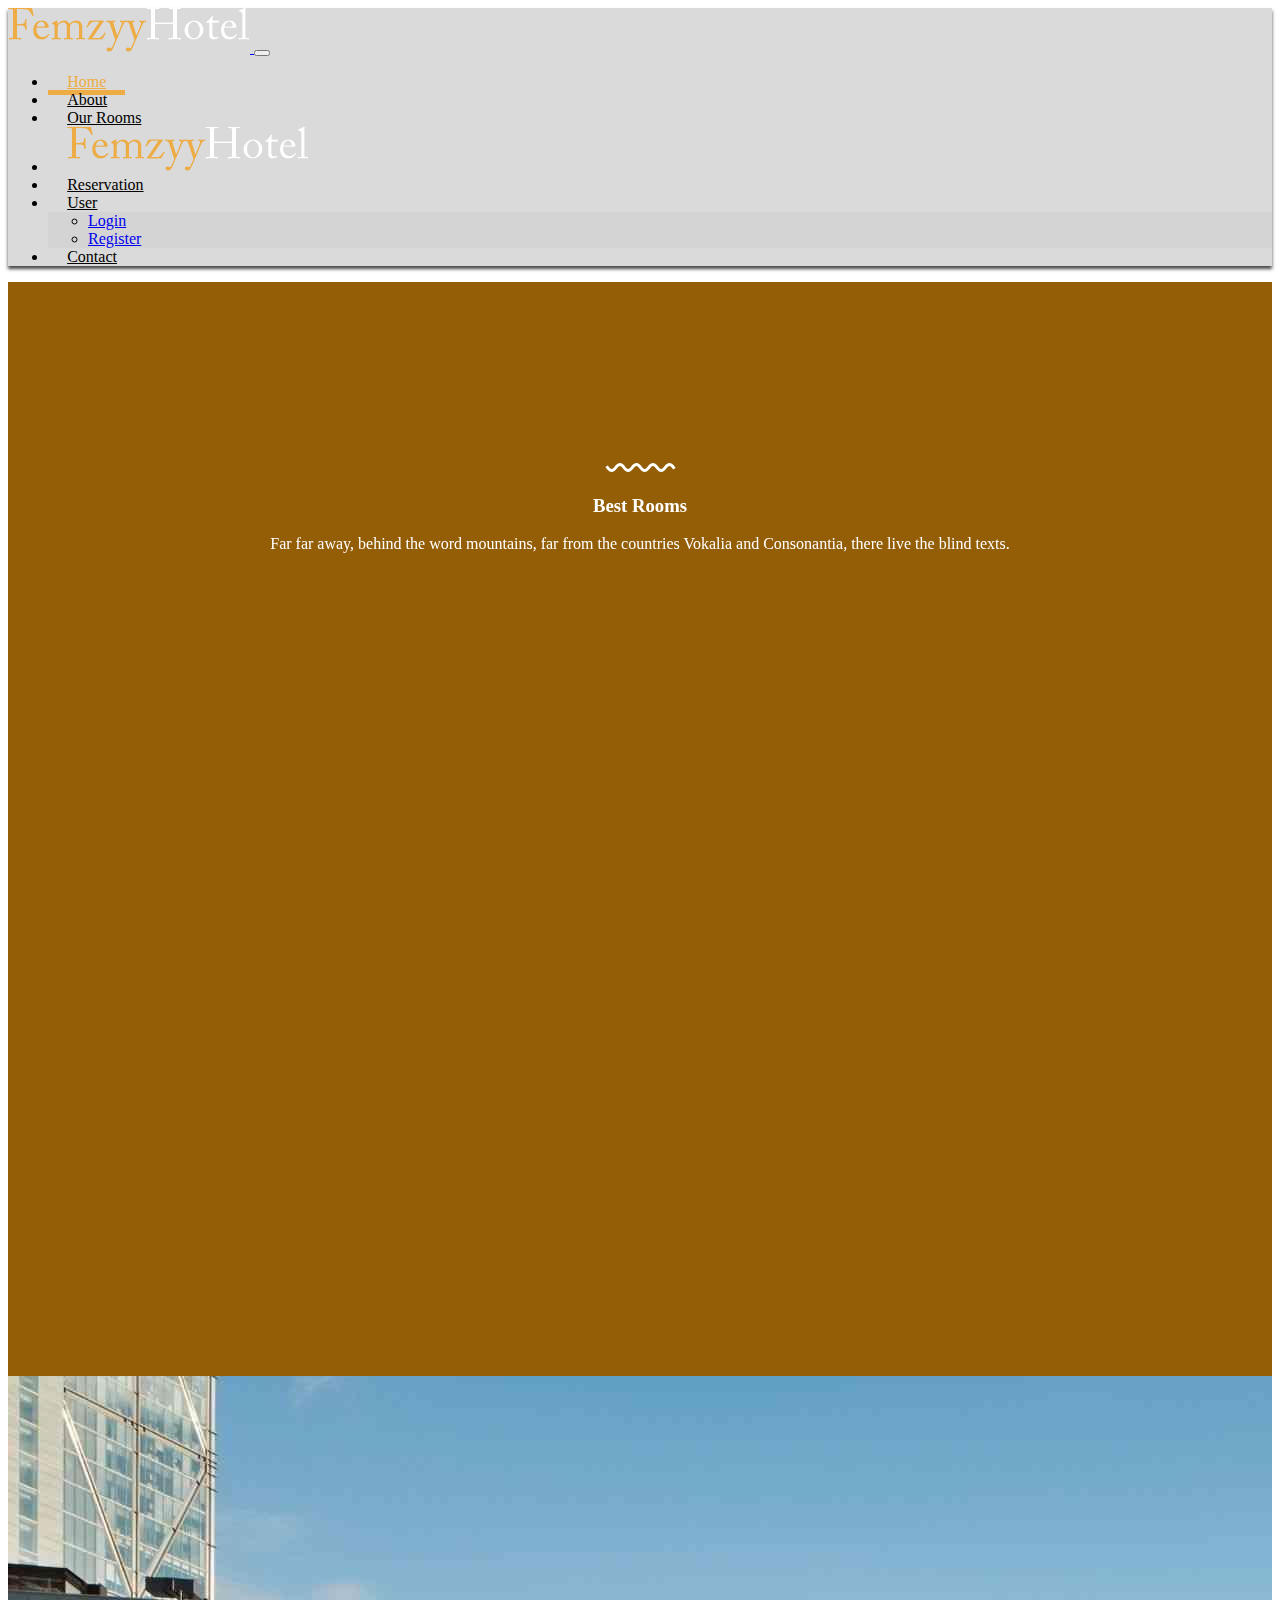
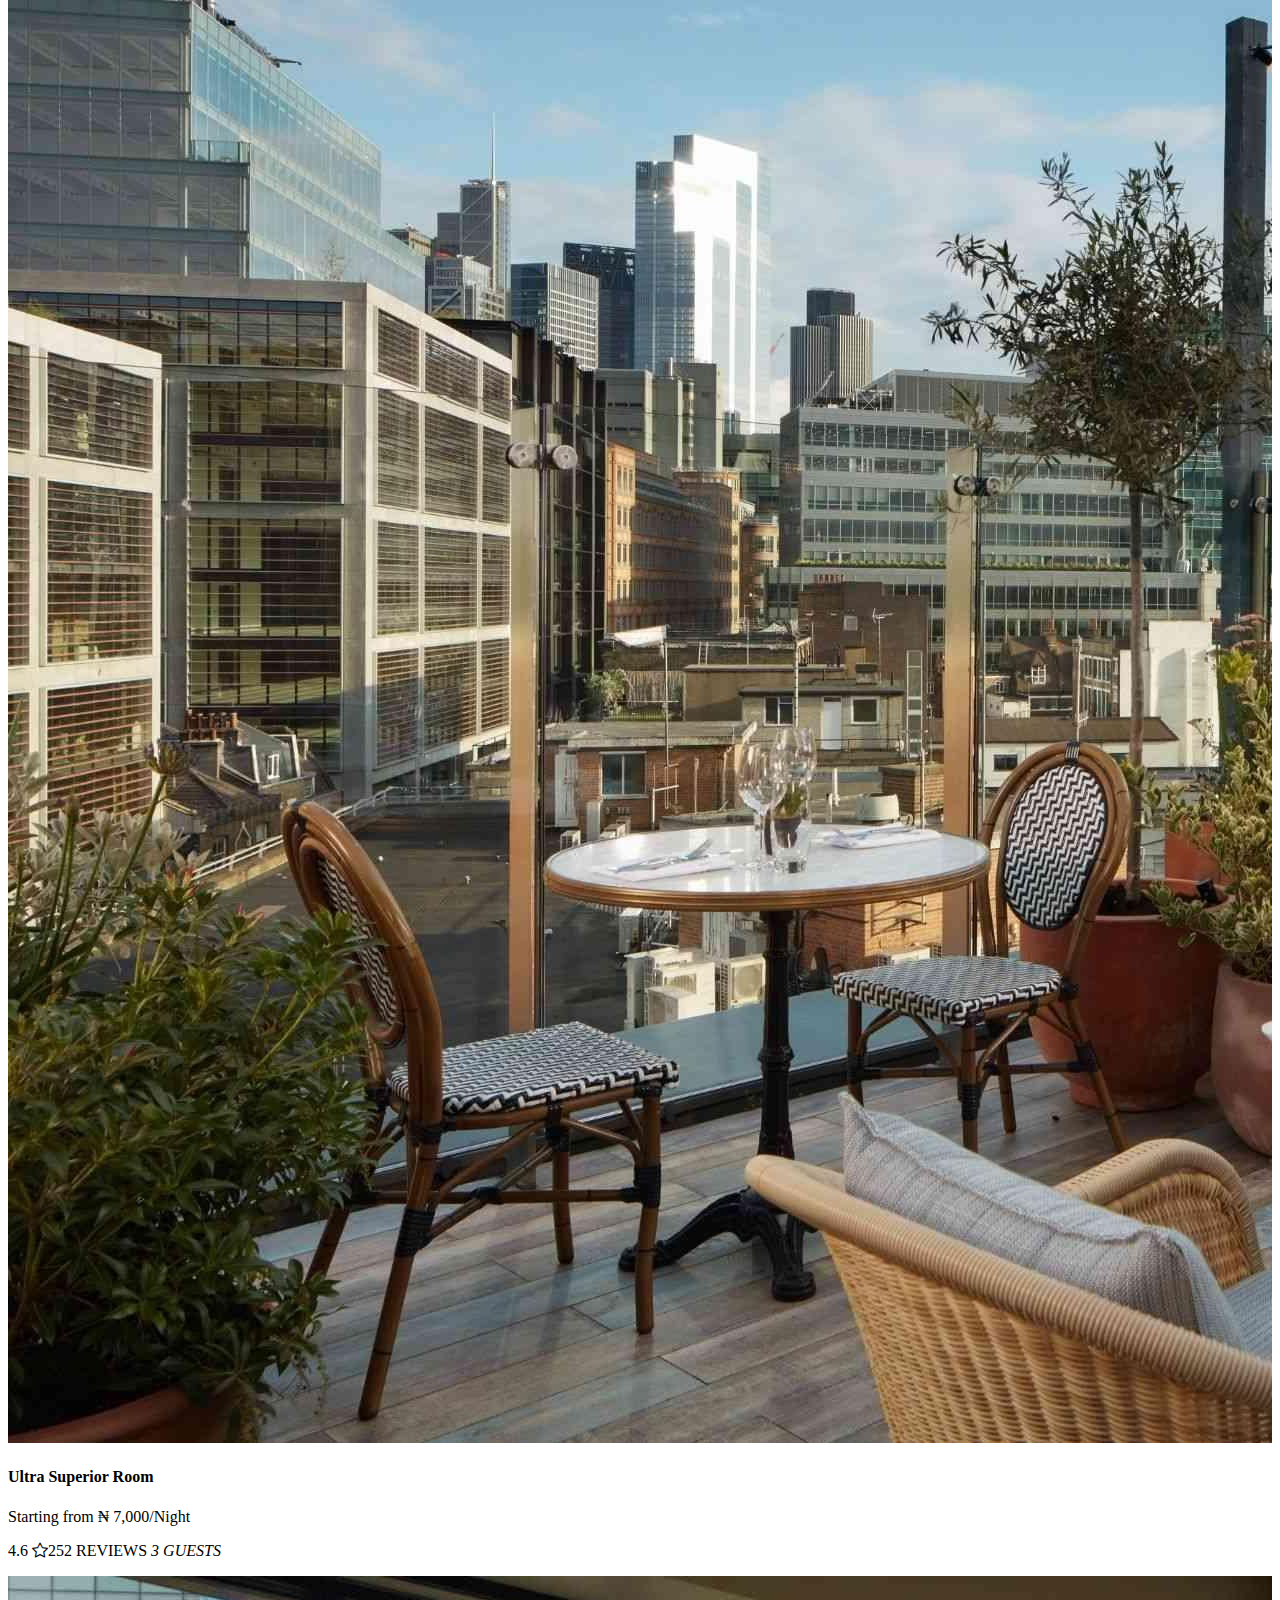
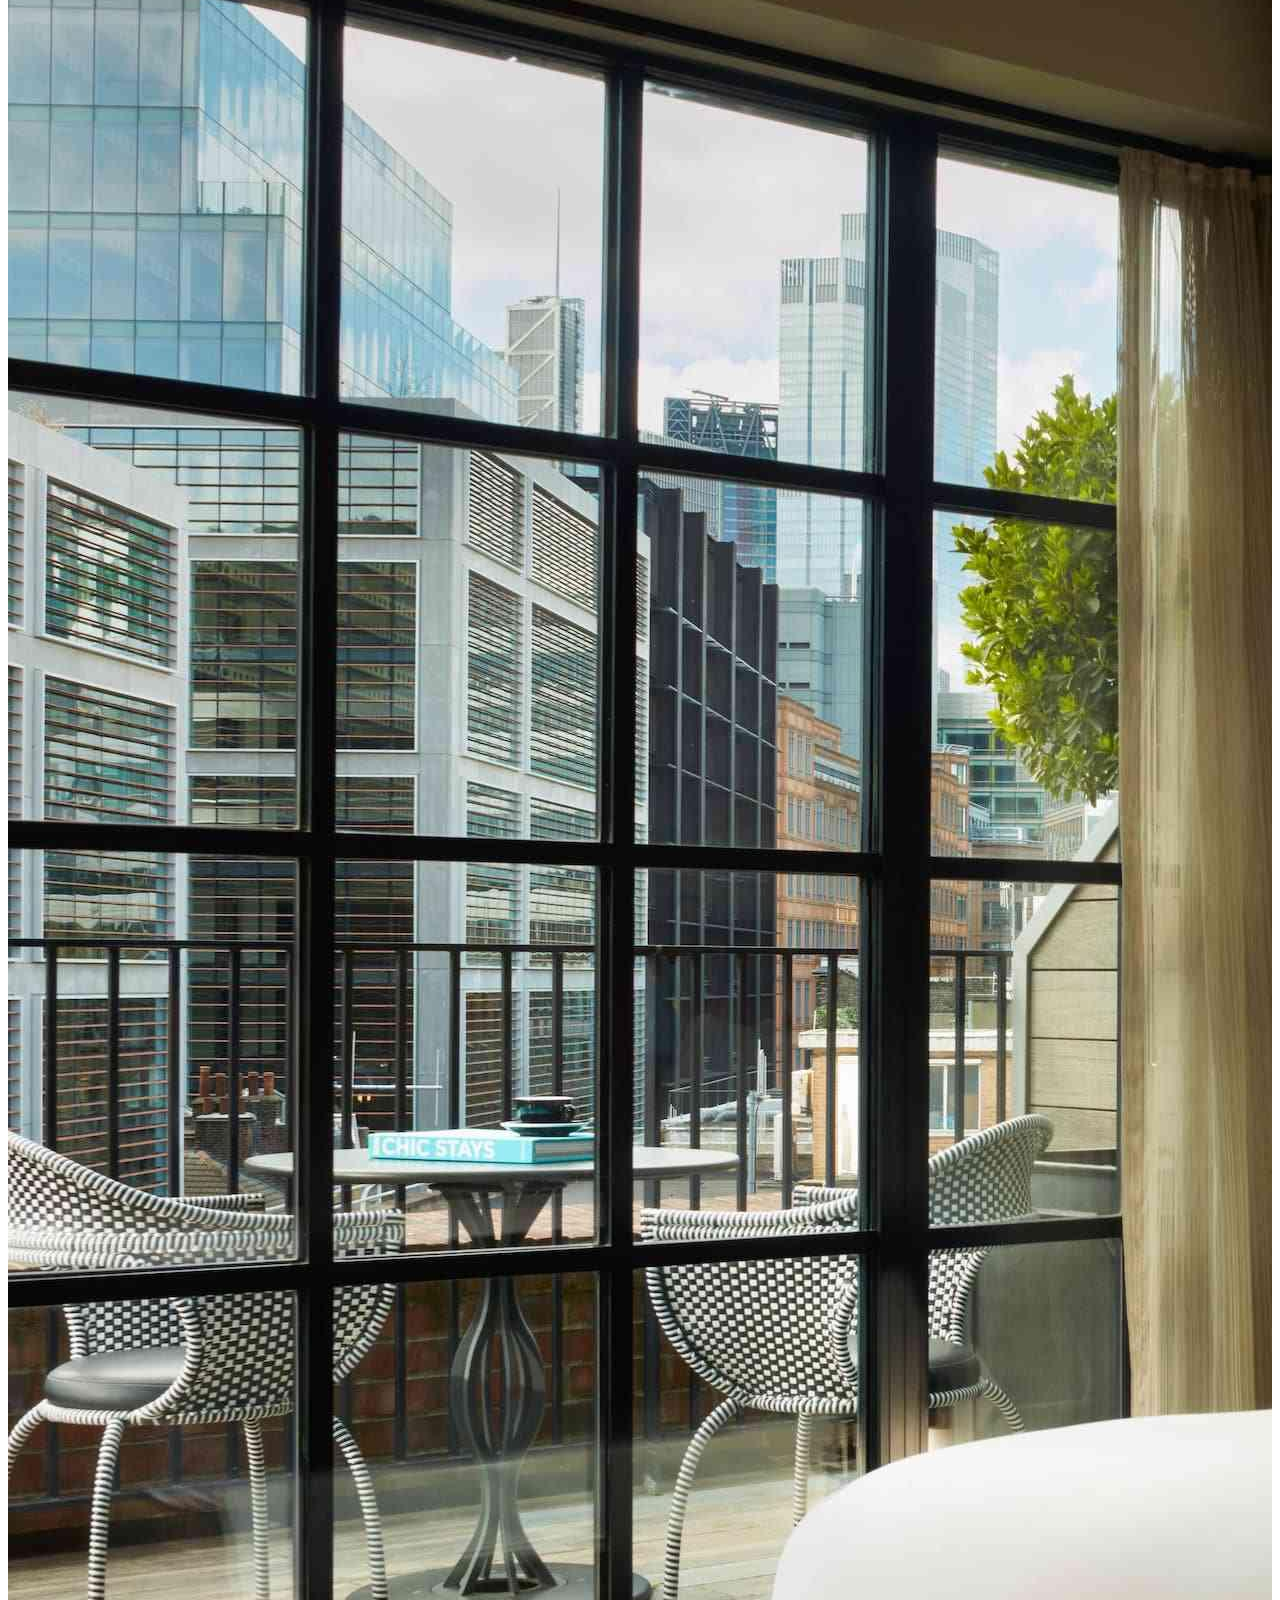
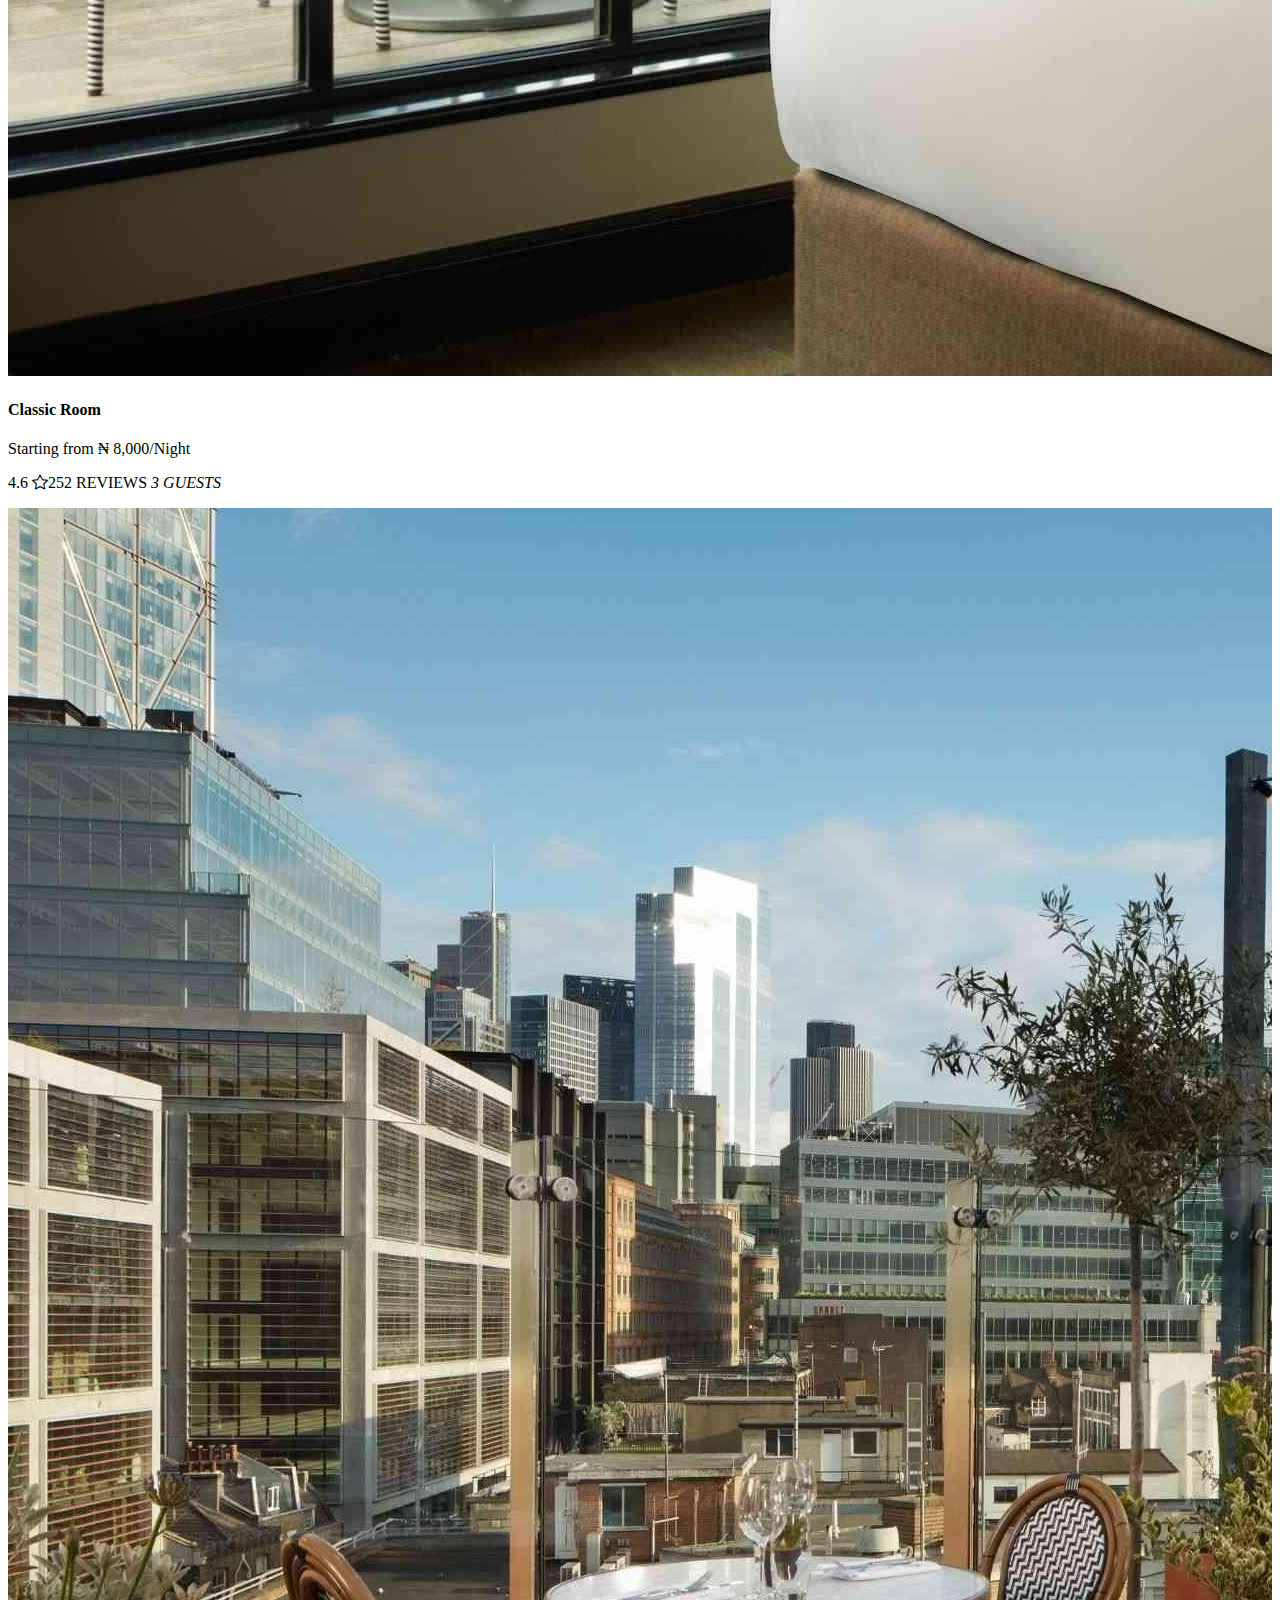
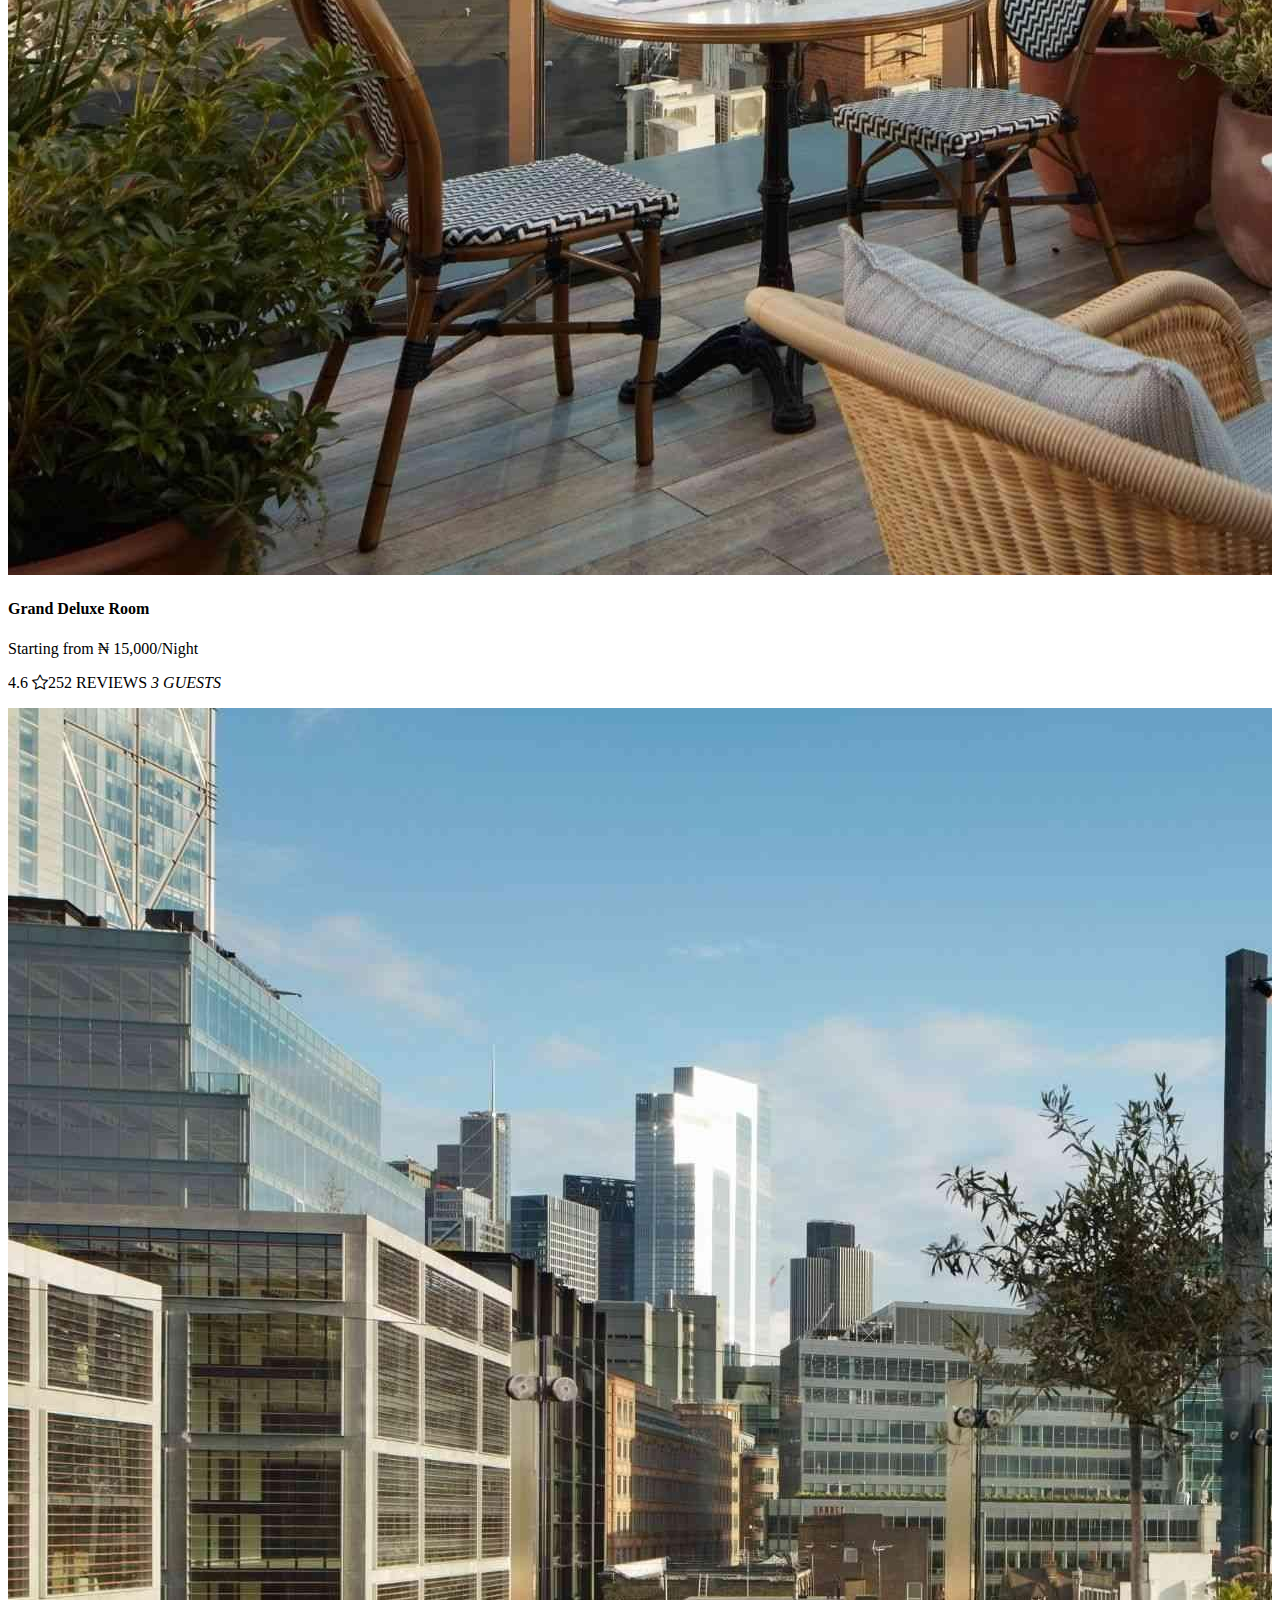
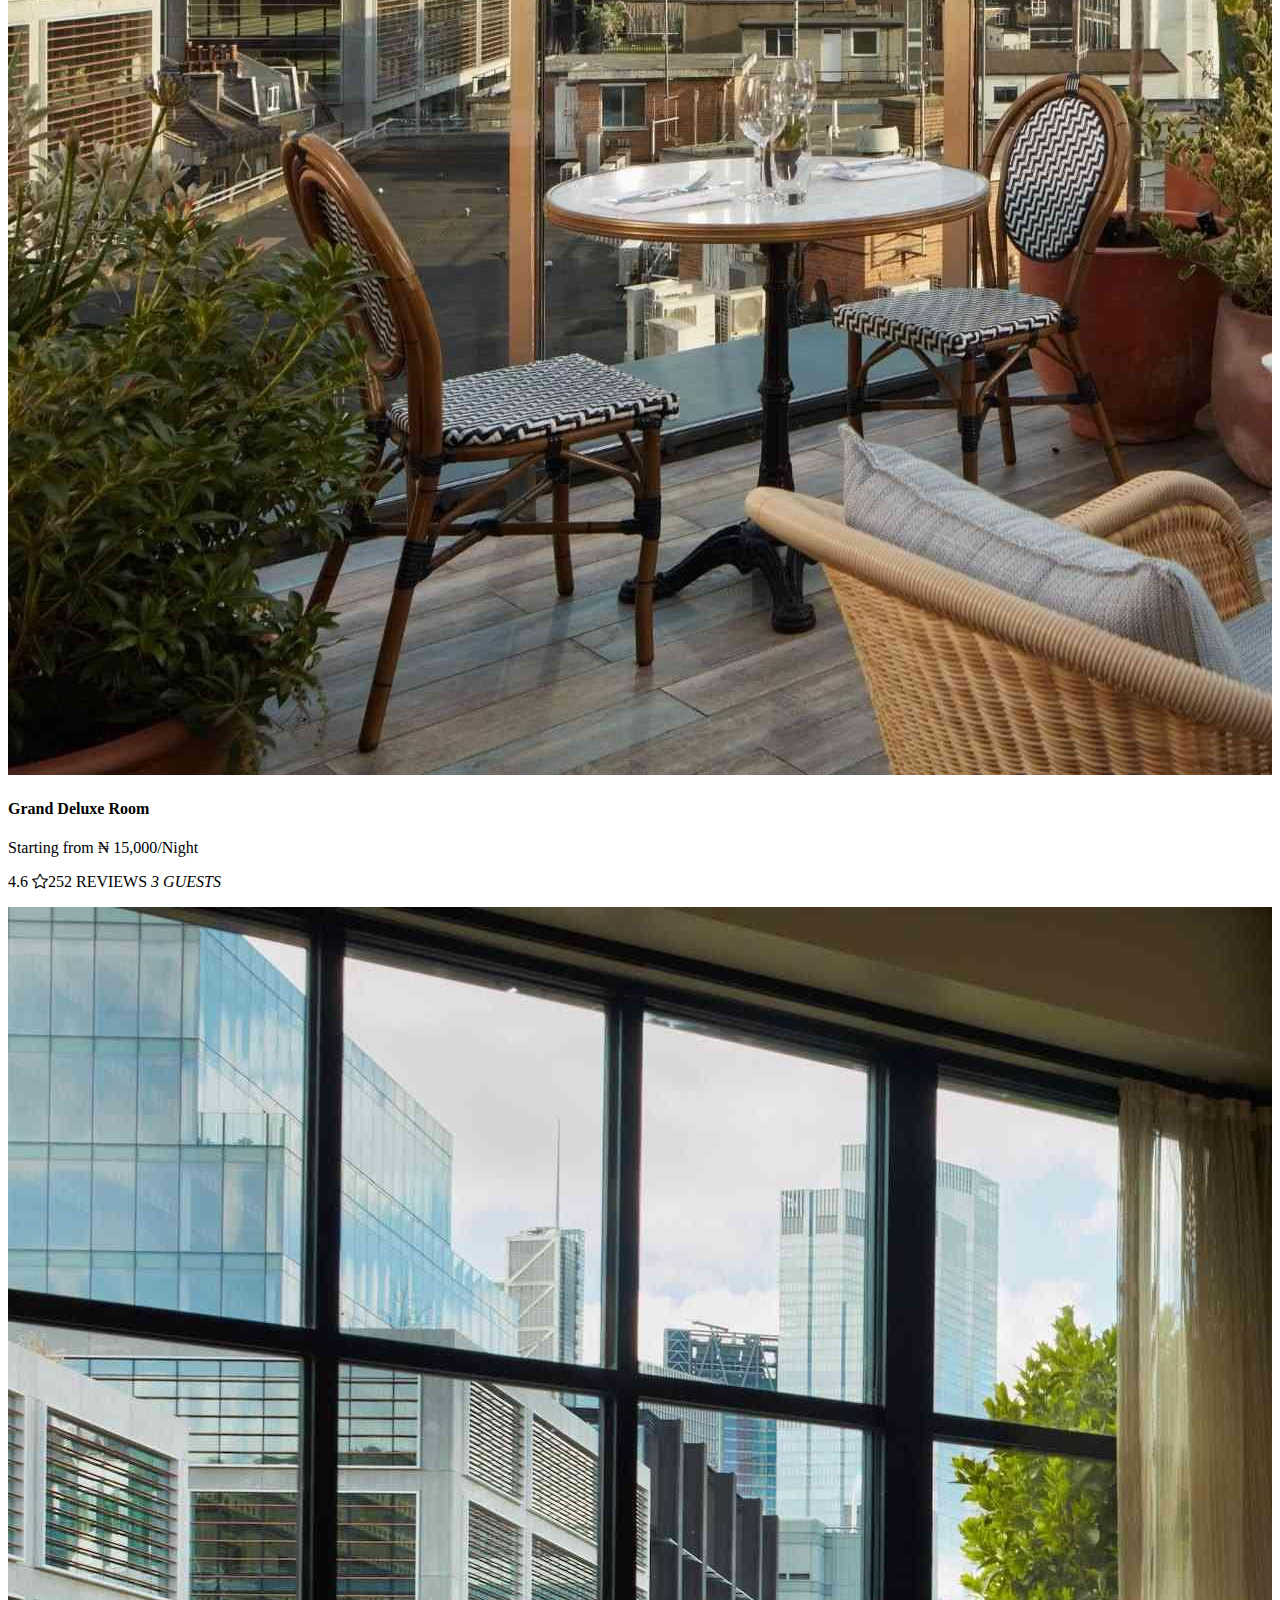
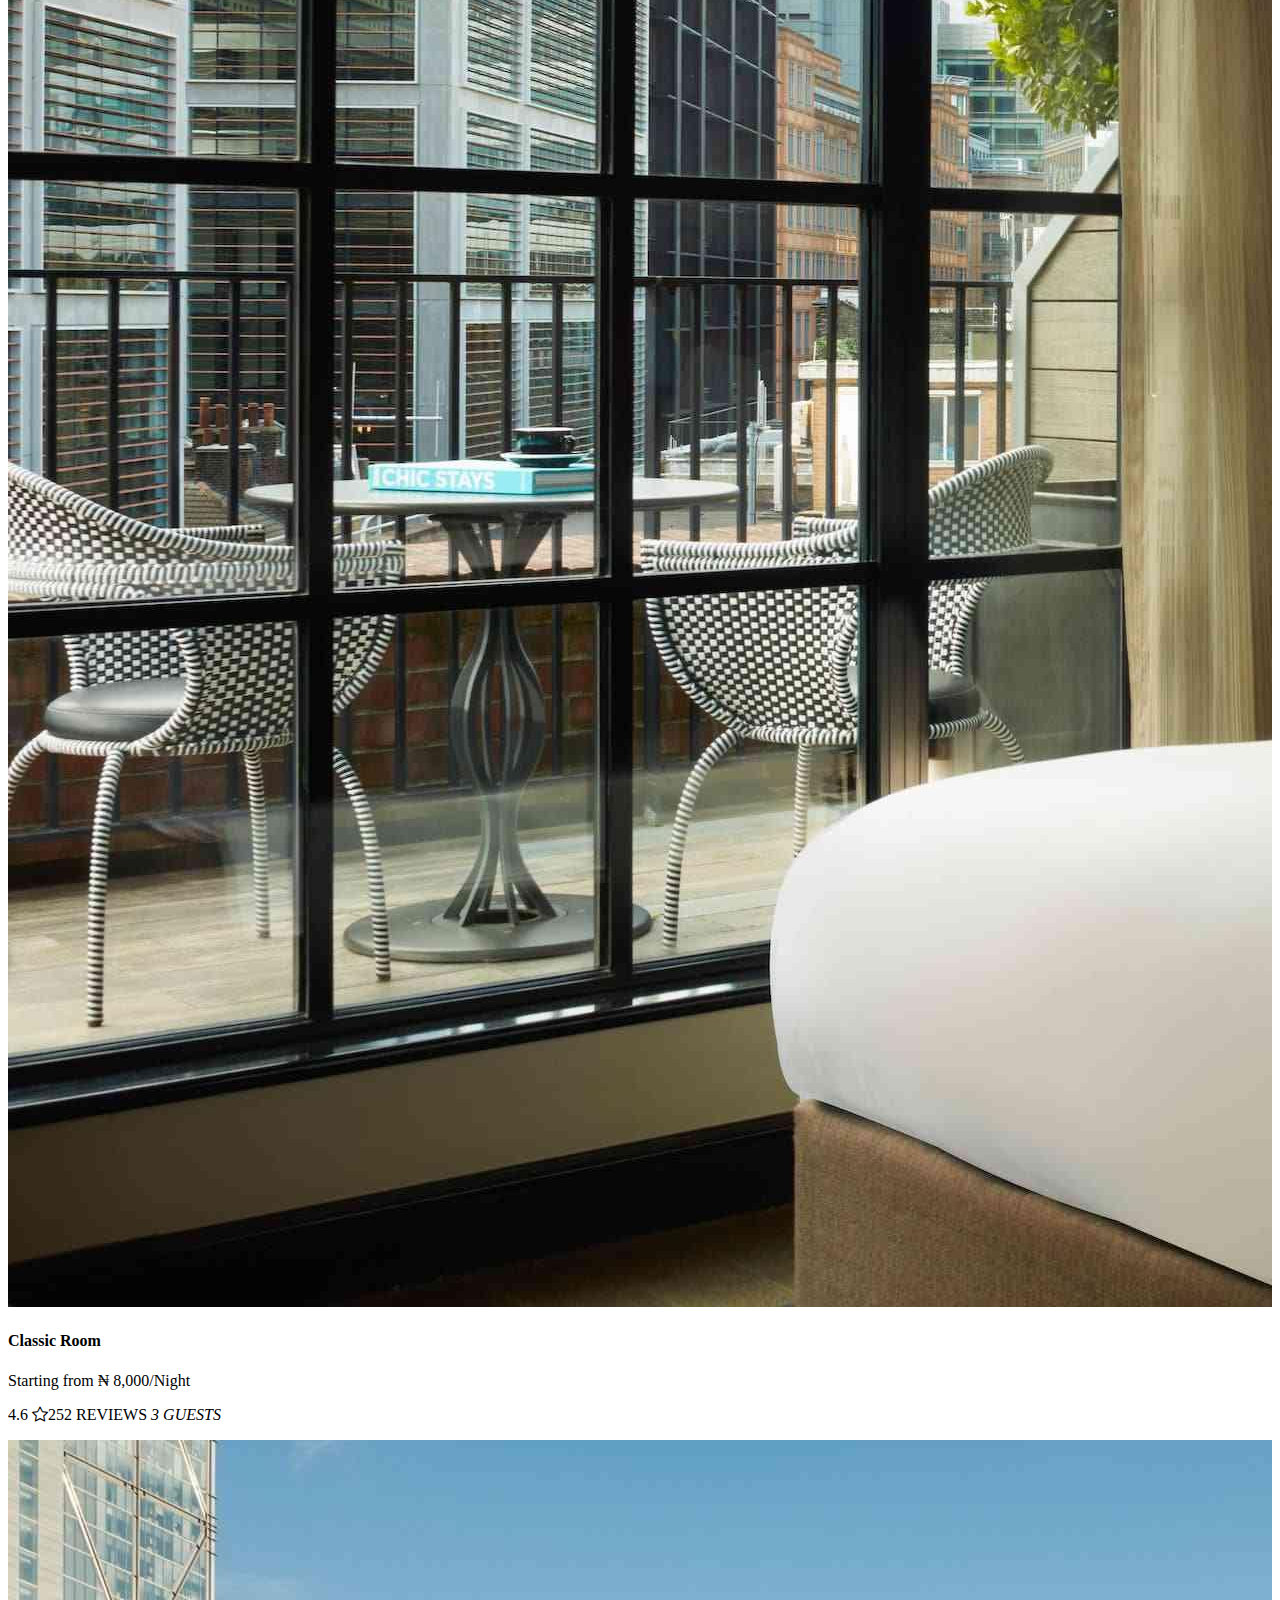
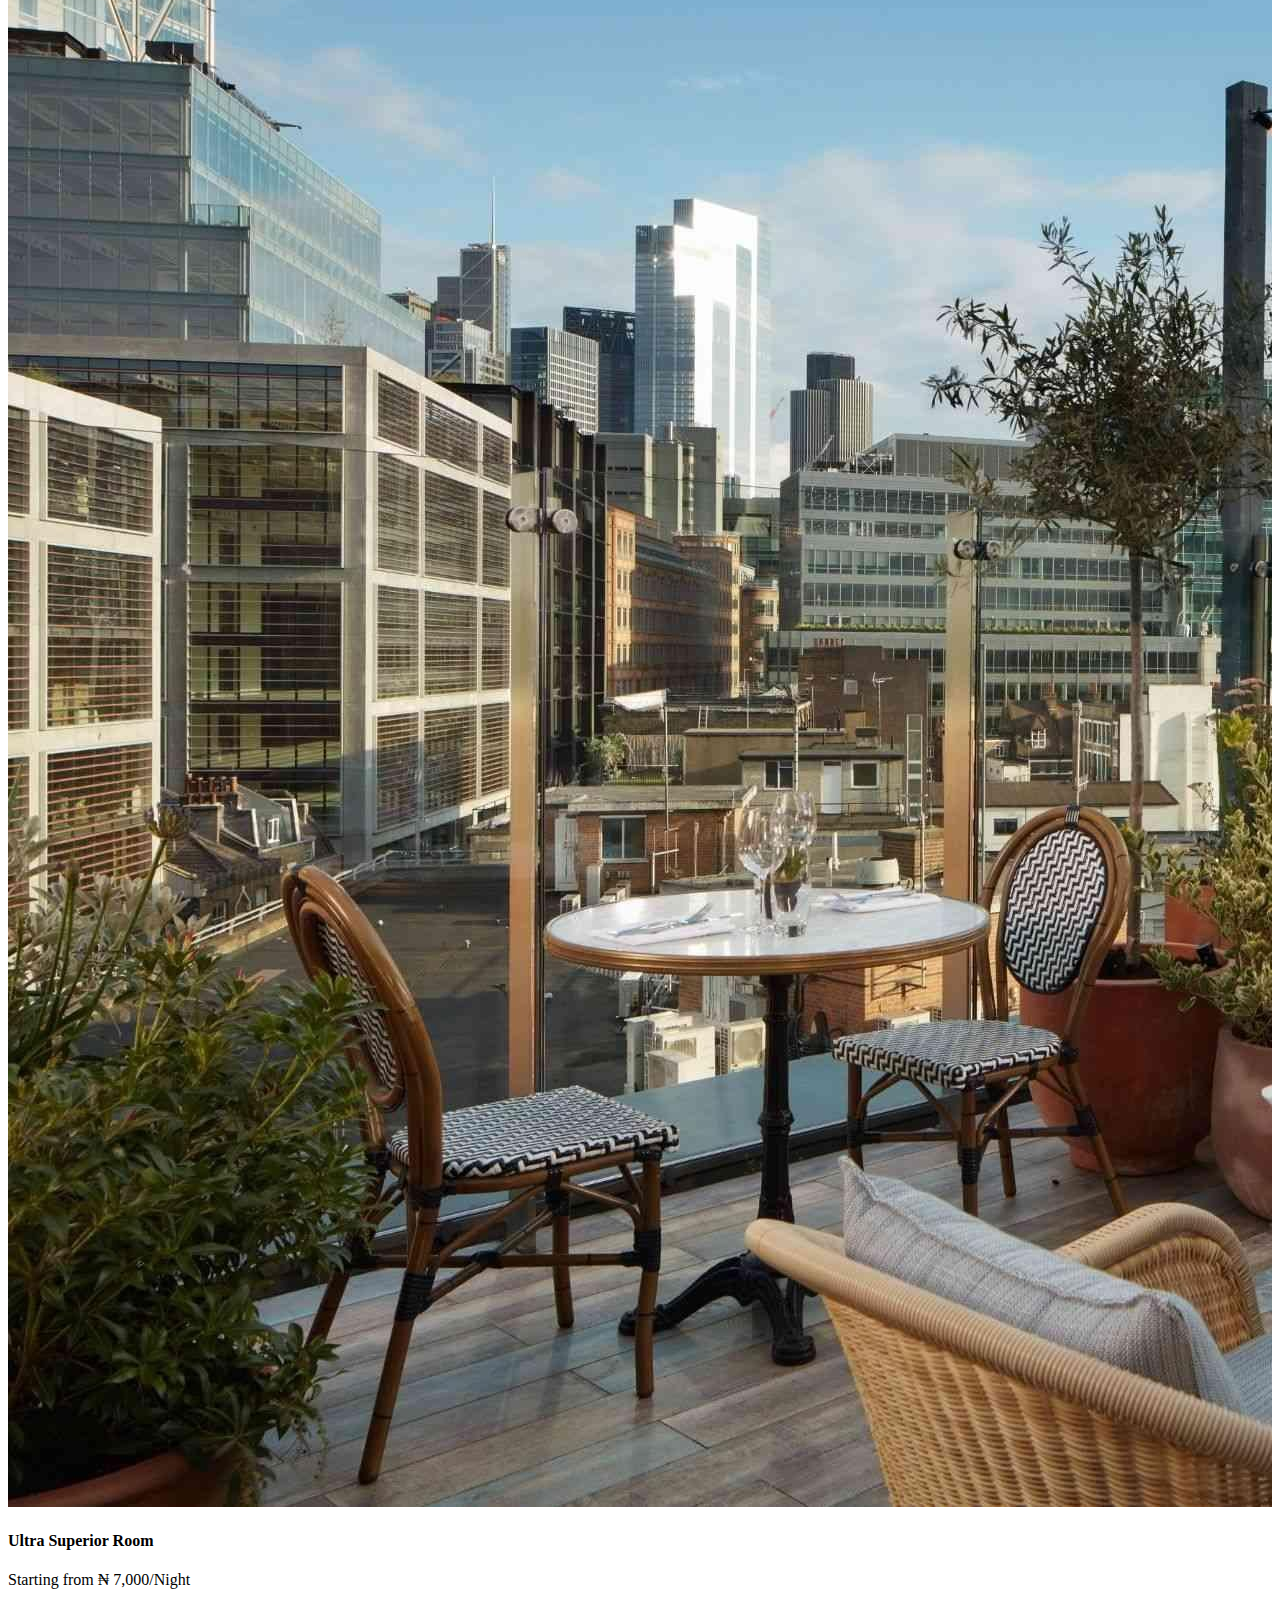
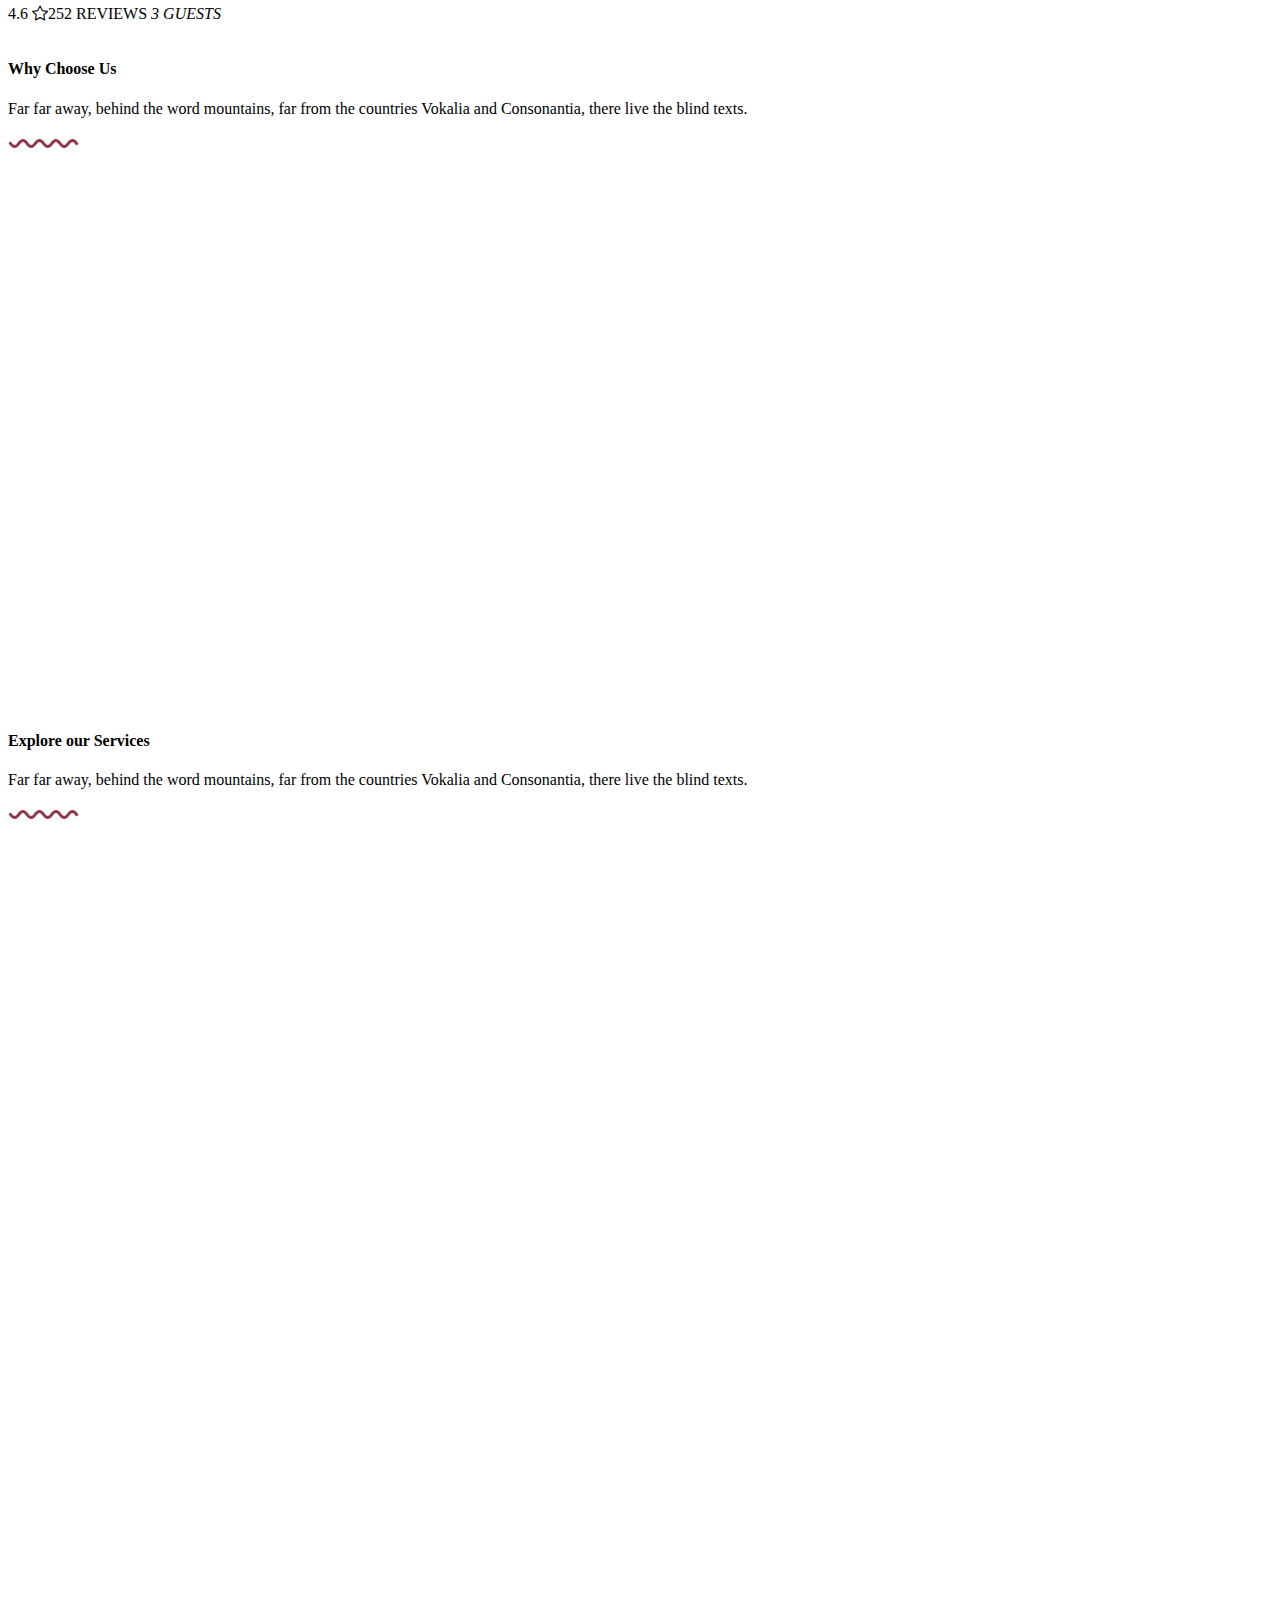
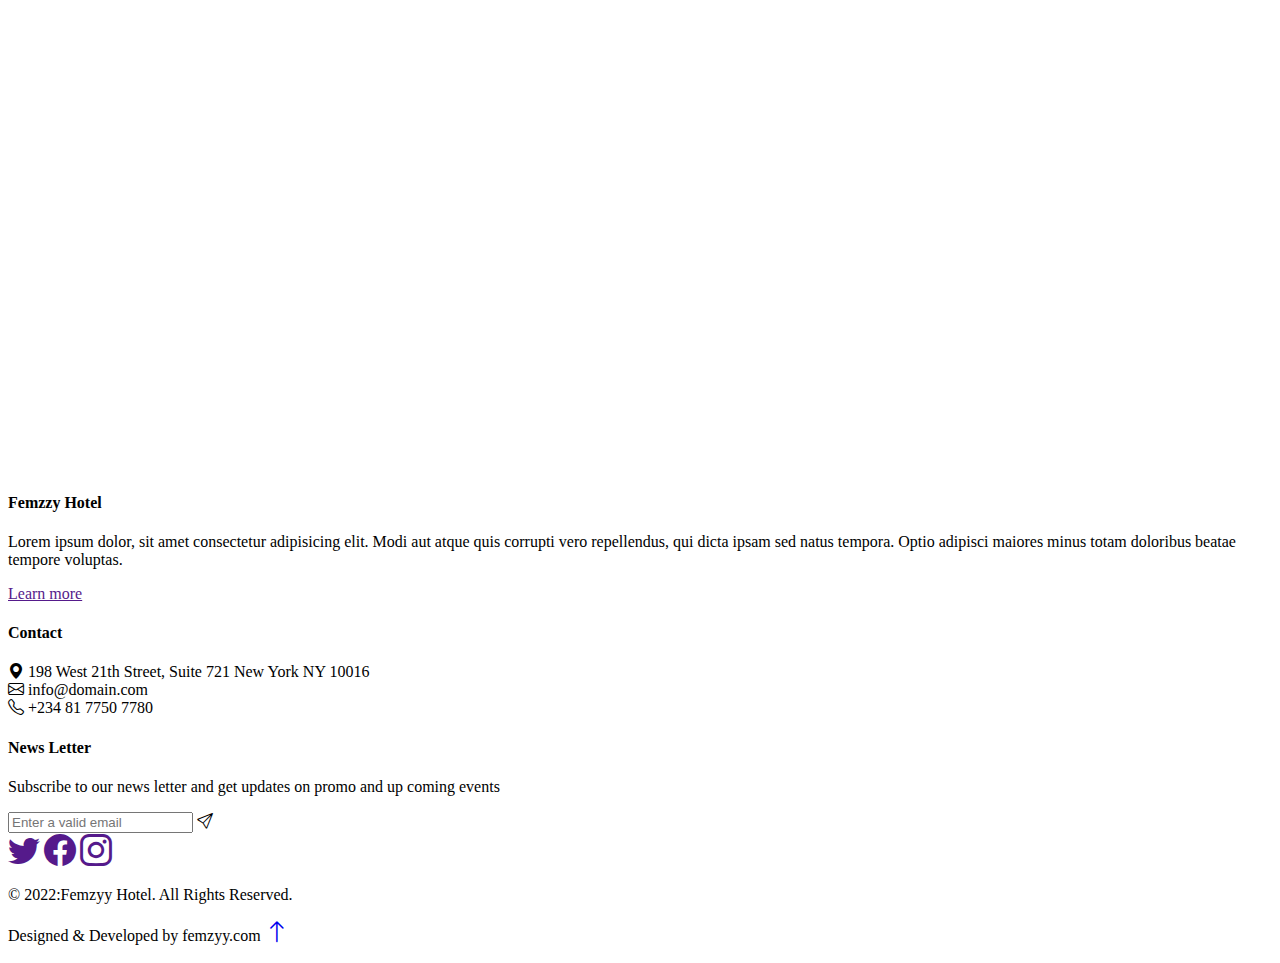
<file: rooms.html>
<!DOCTYPE html>
<html lang="en">

<head>
  <meta charset="UTF-8">
  <meta http-equiv="X-UA-Compatible" content="IE=edge">
  <meta name="viewport" content="width=device-width, initial-scale=1.0">
  <title>Rooms:: Femzzy Hotel</title>
  <!-- favicon -->
  <link rel="shortcut icon" href="/assets/img/femzyy hotel.png" type="image/x-icon">
  <!-- bootstrap -->
  <link href="https://cdn.jsdelivr.net/npm/bootstrap@5.2.1/dist/css/bootstrap.min.css" rel="stylesheet"
    integrity="sha384-iYQeCzEYFbKjA/T2uDLTpkwGzCiq6soy8tYaI1GyVh/UjpbCx/TYkiZhlZB6+fzT" crossorigin="anonymous">
  <!-- bootstrap icon -->
  <link rel="stylesheet" href="https://cdn.jsdelivr.net/npm/bootstrap-icons@1.9.1/font/bootstrap-icons.css">
  <!-- swiper css -->
  <link rel="stylesheet" href="https://cdn.jsdelivr.net/npm/swiper@8/swiper-bundle.min.css" />
  <!-- aos css -->
  <link href="https://unpkg.com/aos@2.3.1/dist/aos.css" rel="stylesheet">

  <!-- custom css -->
  <link rel="stylesheet" href="/assets/css/style.css">

</head>

<body>
  <!-- navbar -->
  <nav class="navbar navbar-expand-sm navbar-dark bg-dark">
    <div class="container-fluid">
      <a class="navbar-brand d-lg-none d-sm-block" href="index.html">
        <img src="/assets/img/femzyy hotel.png" class="img-fluid" alt="">
      </a>
      <button class="navbar-toggler" type="button" data-bs-toggle="collapse" data-bs-target="#femz">
        <span class="navbar-toggler-icon"></span>
      </button>
      <div class="collapse navbar-collapse" id="femz">
        <ul class="navbar-nav mx-auto align-items-center">
          <li class="nav-item">
            <a class="nav-link active" href="/index.html">Home</a>
          </li>
          <li class="nav-item">
            <a class="nav-link" href="/about.html">About</a>
          </li>
          <li class="nav-item">
            <a class="nav-link" href="/rooms.html">Our Rooms</a>
          </li>
          <li class="nav-item d-none d-md-block">
            <a href="/index.html" class="nav-link text-decoration-none">
              <img src="/assets/img/femzyy hotel.png" class="img-fluid" alt="logo">
            </a>
          </li>
          <li class="nav-item">
            <a class="nav-link" href="/reservation.html">Reservation</a>
          </li>
          <li class="nav-item dropdown">
            <a class="nav-link dropdown-toggle" href="#" role="button" data-bs-toggle="dropdown">User</a>
            <ul class="dropdown-menu">
              <li><a class="dropdown-item" href="#">Login</a></li>
              <li><a class="dropdown-item" href="#">Register</a></li>
            </ul>
          </li>
          <li class="nav-item">
            <a class="nav-link" href="/contact.html">Contact</a>
          </li>
        </ul>

      </div>
    </div>
  </nav>

  <!-- banner slider -->
  <section id="room-sliders">
    <div class="container-fluid">
      <div class="" data-aos="fade-up" data-aos-duration="3000">
        <p class="lead">
          <img src="/assets/img/curve_white.svg" alt="">
        </p>
        <h3 class="display-3">
          Best Rooms
        </h3>
        <p class="lead my-4 w-50 mx-auto">
          Far far away, behind the word mountains, far from the countries Vokalia and Consonantia, there live the
          blind texts.
        </p>
      </div>
    </div>
  </section>

  <!-- more rooms -->
  <section id="rooms" class="py-5">
    <div class="container">
      <div class="row gy-3">
        <div class="col-md-4">
          <div class="card">
            <img src="/assets/img/hms2.jpg" class="img-fluid" alt="">
            <div class="card-body">
              <h4>Ultra Superior Room</h4>
              <p class="lead">Starting from &#8358; 7,000/Night</p>
              <p class="">
                <span class="badge bg-dark">4.6</span>
                <i class="bi bi-star"></i>252 REVIEWS
                <i class="bi bi-peron">3 GUESTS</i>
              </p>
            </div>
          </div>
        </div>
        <div class="col-md-4">
          <div class="card">
            <img src="/assets/img/hms3.jpg" class="img-fluid" alt="">
            <div class="card-body">
              <h4>Classic Room</h4>
              <p class="lead">Starting from &#8358; 8,000/Night</p>
          
              <p class="">
                <span class="badge bg-dark">4.6</span>
                <i class="bi bi-star"></i>252 REVIEWS
                <i class="bi bi-peron">3 GUESTS</i>
              </p>
            </div>
          </div>
        </div>
        <div class="col-md-4">
          <div class="card">
            <img src="/assets/img/hms2.jpg" class="img-fluid" alt="">
            <div class="card-body">
              <h4>Grand Deluxe Room</h4>
              <p class="lead">Starting from &#8358; 15,000/Night</p>
              <p class="">
                <span class="badge bg-dark">4.6</span>
                <i class="bi bi-star"></i>252 REVIEWS
                <i class="bi bi-peron">3 GUESTS</i>
              </p>
            </div>
          </div>
        </div>
        <div class="col-md-4">
          <div class="card">
            <img src="/assets/img/hms2.jpg" class="img-fluid" alt="">
            <div class="card-body">
              <h4>Grand Deluxe Room</h4>
              <p class="lead">Starting from &#8358; 15,000/Night</p>
              <p class="">
                <span class="badge bg-dark">4.6</span>
                <i class="bi bi-star"></i>252 REVIEWS
                <i class="bi bi-peron">3 GUESTS</i>
              </p>
            </div>
          </div>
        </div>
        <div class="col-md-4">
          <div class="card">
            <img src="/assets/img/hms3.jpg" class="img-fluid" alt="">
            <div class="card-body">
              <h4>Classic Room</h4>
              <p class="lead">Starting from &#8358; 8,000/Night</p>
        
              <p class="">
                <span class="badge bg-dark">4.6</span>
                <i class="bi bi-star"></i>252 REVIEWS
                <i class="bi bi-peron">3 GUESTS</i>
              </p>
            </div>
          </div>
        </div>
        <div class="col-md-4">
          <div class="card">
            <img src="/assets/img/hms2.jpg" class="img-fluid" alt="">
            <div class="card-body">
              <h4>Ultra Superior Room</h4>
              <p class="lead">Starting from &#8358; 7,000/Night</p>
              <p class="">
                <span class="badge bg-dark">4.6</span>
                <i class="bi bi-star"></i>252 REVIEWS
                <i class="bi bi-peron">3 GUESTS</i>
              </p>
            </div>
          </div>
        </div>
      </div>
    </div>
  </section>

  <!-- why choose us -->
  <section id="why">
    <div class="container py-5">
      <div class="intro text-center">
        <h4 class="display-4 my-2">Why Choose Us</h4>
        <p class="lead w-50 mx-auto">Far far away, behind the word mountains, far from the countries Vokalia and
          Consonantia, there live the blind texts.</p>
        <div class="my-4">
          <img src="/assets/img/curve.svg" class="img-fluid" alt="">
        </div>
      </div>
  
      <div class="row mt-5 py-4 gy-5">
        <div class="col-md-4" data-aos="fade-up" data-aos-duration="1000">
          <div class="d-flex gap-4">
            <div class="icon-img">
              <i class="bi bi-check-lg" style="font-size:4rem; color:#945e07"></i>
            </div>
            <div class="content">
              <h5 class="">Comfortably</h5>
              <p class="lead my-3">Far far away, behind the word mountains, far from the countries Vokalia and
                Consonantia, there live the blind texts.</p>
              <a href="" class="my-2 text-decoration-none text-warning">Learn More</a>
            </div>
          </div>
        </div>
  
        <div class="col-md-4" data-aos="fade-up" data-aos-duration="2000">
          <div class="d-flex gap-4">
            <div class="icon-img">
              <i class="bi bi-check-lg" style="font-size:4rem; color:#945e07"></i>
            </div>
            <div class="content">
              <h5 class="">Better Room Services</h5>
              <p class="lead my-3">Far far away, behind the word mountains, far from the countries Vokalia and
                Consonantia, there live the blind texts.</p>
              <a href="" class="my-2 text-decoration-none text-warning">Learn More</a>
            </div>
          </div>
        </div>
  
        <div class="col-md-4" data-aos="fade-up" data-aos-duration="3000">
          <div class="d-flex gap-4">
            <div class="icon-img">
            <i class="bi bi-check-lg" style="font-size:4rem; color:#945e07"></i>
            </div>
            <div class="content">
              <h5 class="">Pocket Friendly</h5>
              <p class="lead my-3">Far far away, behind the word mountains, far from the countries Vokalia and
                Consonantia, there live the blind texts.</p>
              <a href="" class="my-2 text-decoration-none text-warning">Learn More</a>
            </div>
          </div>
        </div>
      </div>
    </div>
  </section>

  <!-- services -->
  <section id="services">
    <div class="container py-5">
      <div class="intro text-center">
        <h4 class="display-4 my-2">Explore our Services</h4>
        <p class="lead w-50 mx-auto">Far far away, behind the word mountains, far from the countries Vokalia and
          Consonantia, there live the blind texts.</p>
        <div class="my-4">
          <img src="/assets/img/curve.svg" class="img-fluid" alt="">
        </div>
      </div>
  
      <div class="row mt-5 py-4 gy-5">
        <div class="col-md-4" data-aos="fade-up" data-aos-duration="1000">
          <div class="d-flex gap-4">
            <div class="icon-img">
              <img src="/assets/img/flaticon/001-building.svg" class="img-fluid" width="300" alt="">
            </div>
            <div class="content">
              <h5 class="">1+ Million Hotel Rooms</h5>
              <p class="lead my-3">Far far away, behind the word mountains, far from the countries Vokalia and
                Consonantia, there live the blind texts.</p>
              <a href="" class="my-2 text-decoration-none text-warning">Learn More</a>
            </div>
          </div>
        </div>
  
        <div class="col-md-4" data-aos="fade-up" data-aos-duration="2000">
          <div class="d-flex gap-4">
            <div class="icon-img">
              <img src="/assets/img/flaticon/003-restaurant.svg" class="img-fluid" width="300" alt="">
            </div>
            <div class="content">
              <h5 class="">Food & Drinks</h5>
              <p class="lead my-3">Far far away, behind the word mountains, far from the countries Vokalia and
                Consonantia, there live the blind texts.</p>
              <a href="" class="my-2 text-decoration-none text-warning">Learn More</a>
            </div>
          </div>
        </div>
  
        <div class="col-md-4" data-aos="fade-up" data-aos-duration="3000">
          <div class="d-flex gap-4">
            <div class="icon-img">
              <img src="/assets/img/flaticon/004-parking.svg" class="img-fluid" width="300" alt="">
            </div>
            <div class="content">
              <h5 class="">Airport Taxi</h5>
              <p class="lead my-3">Far far away, behind the word mountains, far from the countries Vokalia and
                Consonantia, there live the blind texts.</p>
              <a href="" class="my-2 text-decoration-none text-warning">Learn More</a>
            </div>
          </div>
        </div>
      </div>
    </div>
  </section>


  <!-- footer -->
  <section id="footer" class="py-5 border-0 border-top border-warning">
    <footer>
      <div class="container">
        <div class="row g-4">
          <div class="col-md-4">
            <h4 class="display-4 fw-bold"><span class="text-warning">Femzzy</span> Hotel</h4>
            <p class="lead">
              Lorem ipsum dolor, sit amet consectetur adipisicing elit. Modi aut atque quis corrupti vero repellendus, qui
              dicta ipsam sed natus tempora. Optio adipisci maiores minus totam doloribus beatae tempore voluptas.
            </p>
            <a href="" class="text-decoration-none text-warning">Learn more</a>
          </div>
          <div class="col-md-4">
            <h4 class="display-4">Contact</h4>
            <div class="d-flex gx-2 my-3">
              <i class="bi bi-geo-alt-fill"></i> <span>198 West 21th Street, Suite 721 New York NY 10016</span>
            </div>
            <div class="d-flex gx-2 my-3">
              <i class="bi bi-envelope"></i> <span>info@domain.com</span>
            </div>
            <div class="d-flex gx-2 my-3">
              <i class="bi bi-telephone"></i> <span>+234 81 7750 7780</span>
            </div>
          </div>
          <div class="col-md-4">
            <h4 class="display-4">News Letter</h4>
            <p class="lead">Subscribe to our news letter and get updates on promo and up coming events</p>
            <form action="" class="my-3">
              <div class="input-group">
                <input type="email" placeholder="Enter a valid email" class="form-control">
                <span class="input-group-text bg-warning text-white border-0"><i class="bi bi-send"></i></span>
              </div>
            </form>
          </div>
        </div>
  
        <div class="my-4 py-4 intro text-center">
          <div class="socialicons py-3">
            <a href="" class="text-warning"><i style="font-size: 2rem;" class="mx-2 bi bi-twitter"></i></a>
            <a href="" class="text-warning"><i style="font-size: 2rem;" class="mx-2 bi bi-facebook"></i></a>
            <a href="" class="text-warning"><i style="font-size: 2rem;" class="mx-2 bi bi-instagram"></i></a>
          </div>
          <p class="lead my-2">
            © 2022:Femzyy Hotel. All Rights Reserved.
          </p>
          <p class="lead">
            Designed & Developed by femzyy.com
            <span class="float-end">
              <a href="#" class="text-decoration-none">
                <i class="bi bi-arrow-up bg-warning text-white p-3 rounded rounded-circle" style="font-size:1.5rem"></i>
              </a>
            </span>
          </p>
        </div>
      </div>
    </footer>
  </section>
  
  
  
  
  
  
  
  
  
  
  
  <!-- bootstrap js -->
  <script src="https://cdn.jsdelivr.net/npm/bootstrap@5.2.1/dist/js/bootstrap.bundle.min.js"
    integrity="sha384-u1OknCvxWvY5kfmNBILK2hRnQC3Pr17a+RTT6rIHI7NnikvbZlHgTPOOmMi466C8" crossorigin="anonymous"></script>
  <!-- swiper js -->
  <script src="https://cdn.jsdelivr.net/npm/swiper@8/swiper-bundle.min.js"></script>
  <!-- aos js -->
  <script src="https://unpkg.com/aos@2.3.1/dist/aos.js"></script>
  <!-- custom js -->
  <script src="/assets/js/main.js"></script>
  
  <script>
  </script>
  
  </body>
  
  </html>
</file>
<file: assets/css/style.css>
/* font-family */

*{
  /* font-family: ; */
}

:root{
  --primary-color:#EDAC44;
  --secondary-color:#945e07;
  --white:#fff;
  --light-white:#d3d3d3d5;
  --black:#000;
}

/* navbar */
/* navbar */
.navbar{
  background:var(--light-white) !important;
  box-shadow: 0 .2rem .2rem #1c1b1bcc;
}

.navbar .navbar-nav .nav-link{
  color:var(--black) !important;
  padding: 0 1.2rem;
  position: relative;
}

.navbar .navbar-nav .nav-link:hover,
.navbar .navbar-nav .nav-link.active {
  color:var(--primary-color) !important;
}
.navbar .navbar-nav .nav-link.active::before{
  content: "";
  width: 100%;
  margin: 0 auto;
  height: .5vh;
  position: absolute;
  left: 0;
  top: 100%;
  background: var(--primary-color) !important;
}

/* banner slider */
/* banner slider */
#sliders .swiper-slide {
   text-align: center;
   font-size: 18px;
   background: #9e6c06;
   color:#fff;
   height: 90vh;
   /* Center slide text vertically */
   display: flex;
   flex-direction: column;
   -webkit-box-pack: center;
  -ms-flex-pack: center;
  -webkit-justify-content: center;
  justify-content: center;
  -webkit-box-align: center;
  -ms-flex-align: center;
  -webkit-align-items: center;
  align-items: center;
 }
 #sliders .swiper-slide p{
  width: 60%;
  margin: 0 auto;
 }
.swiper-button-next,
.swiper-button-prev{
  color: var(--white) !important;
  background: var(--secondary-color);
  padding: 2rem;
  border-radius: 50%;
  font-size: .2rem !important;
 }
.swiper-pagination-bullet{
  background: var(--white);
 }
 #clickreserve,.dropdown-menu,#bestroom,#about-why{
  background: var(--light-white) !important;
 }

 /* room style */
 /* room style */
#room-sliders{
  height: 86vh;
  background: var(--secondary-color);
  color: var(--white);
  text-align: center;
  padding: 10rem 0;
}
#rooms .card{
  overflow: hidden;
}
#rooms .card:hover img{
  opacity: 0.7;
  transition: all 4s ease;
  -webkit-transform: scale(1.15);
  -moz-transform: scale(1.15);
  -ms-transform: scale(1.15);
  -o-transform: scale(1.15);
  transform: scale(1.15);
  cursor: pointer;
}
</file>
